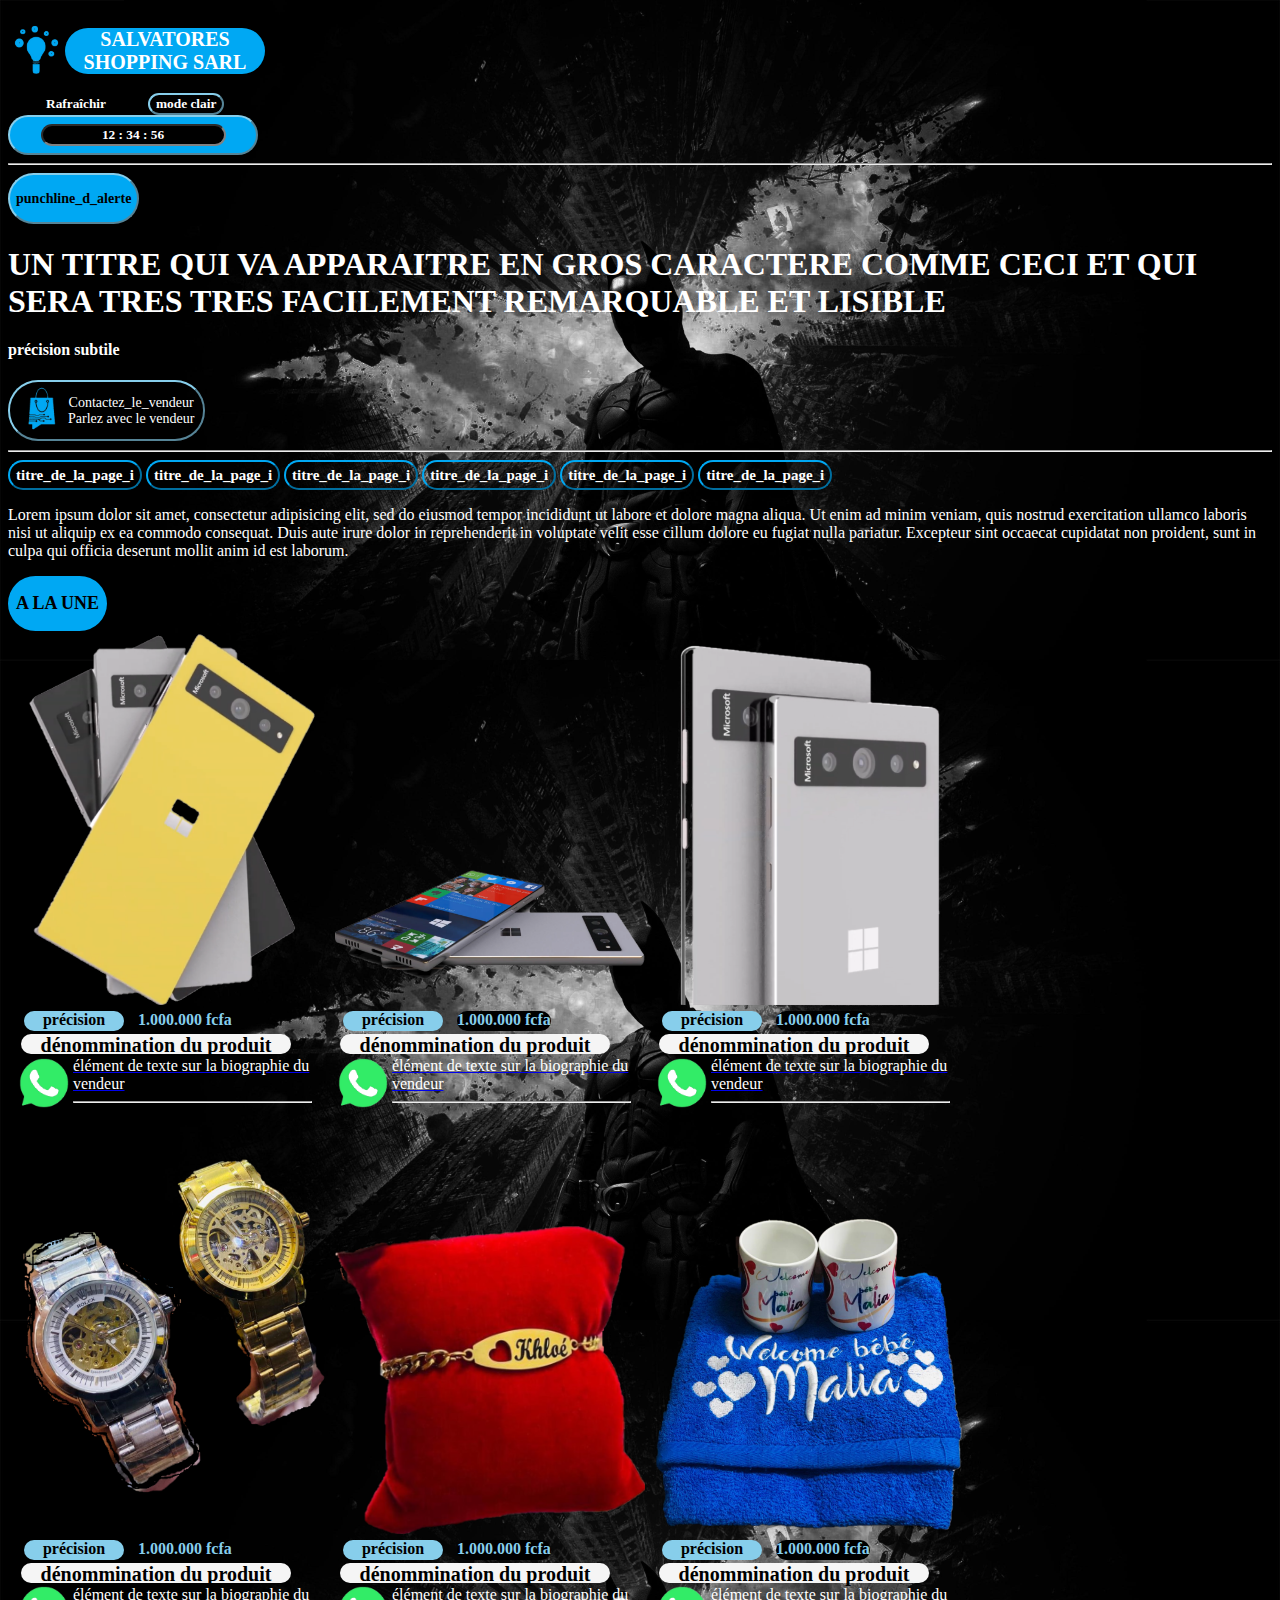
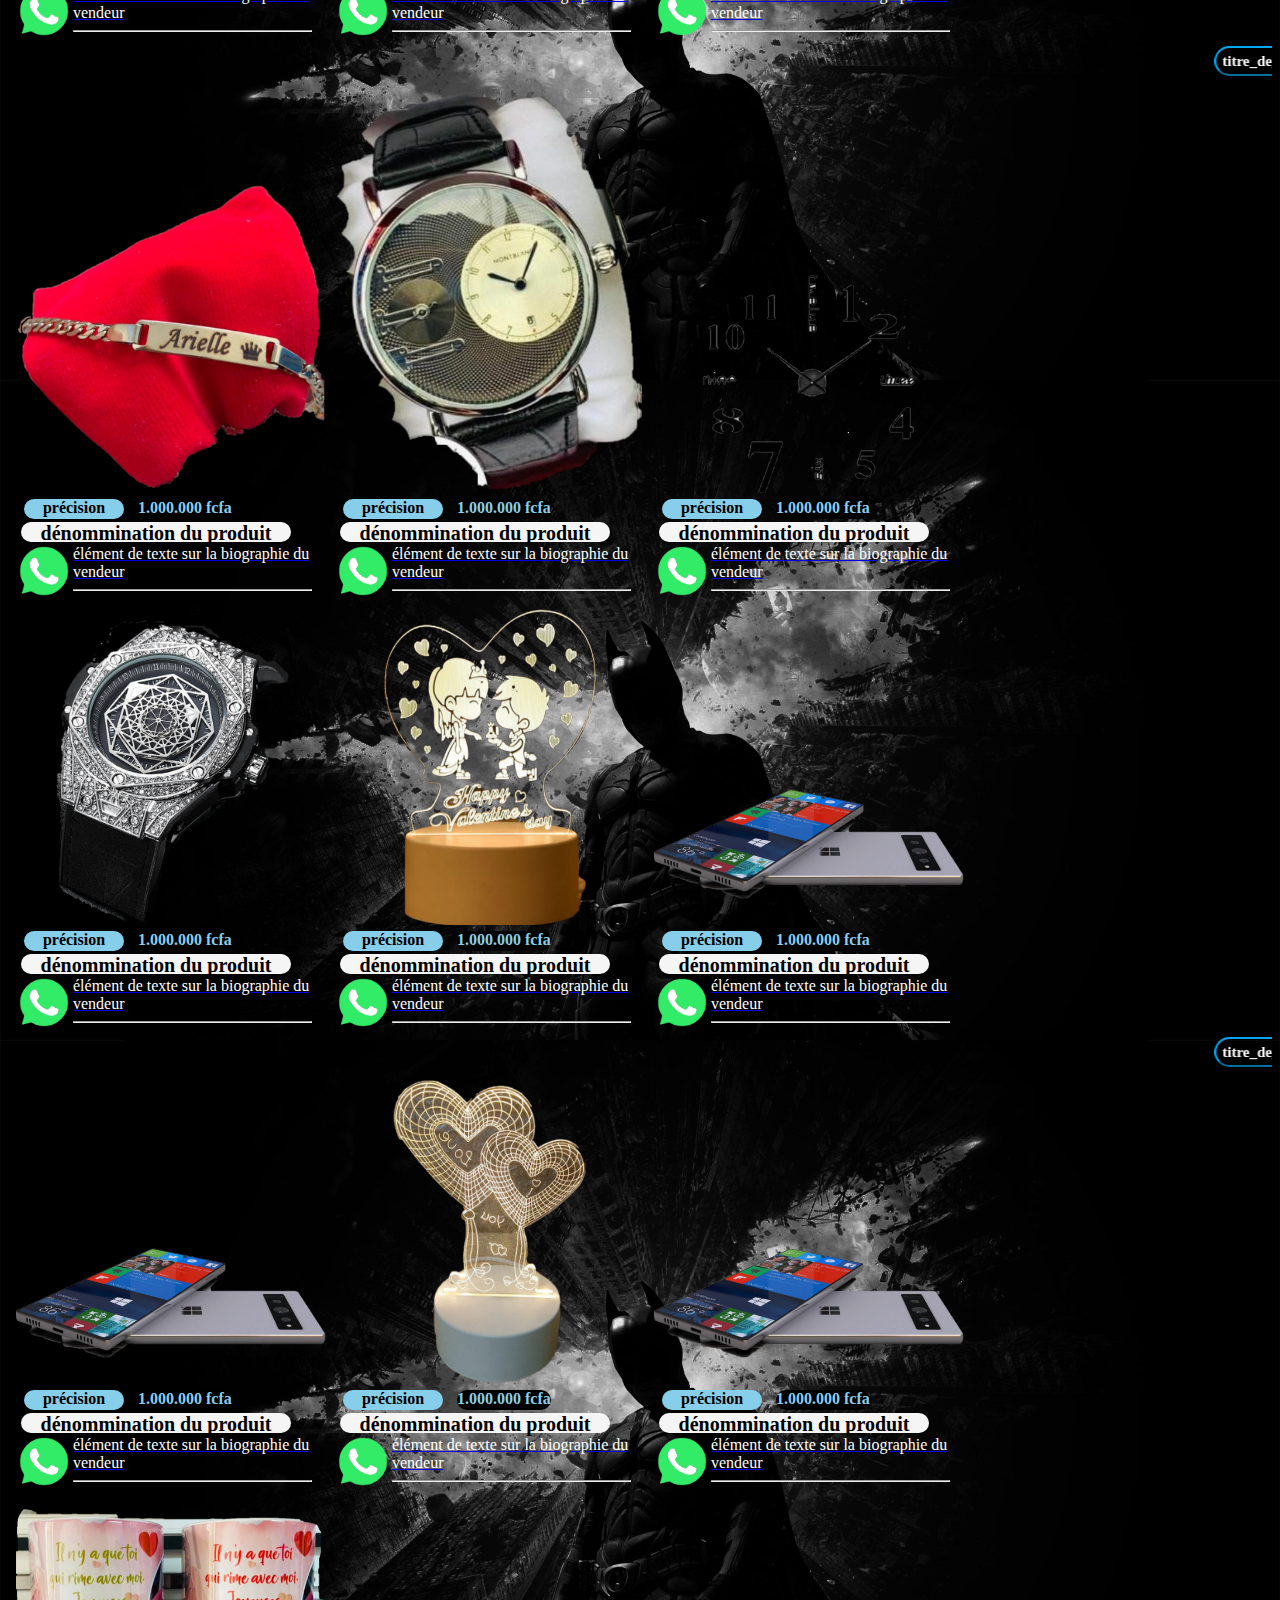
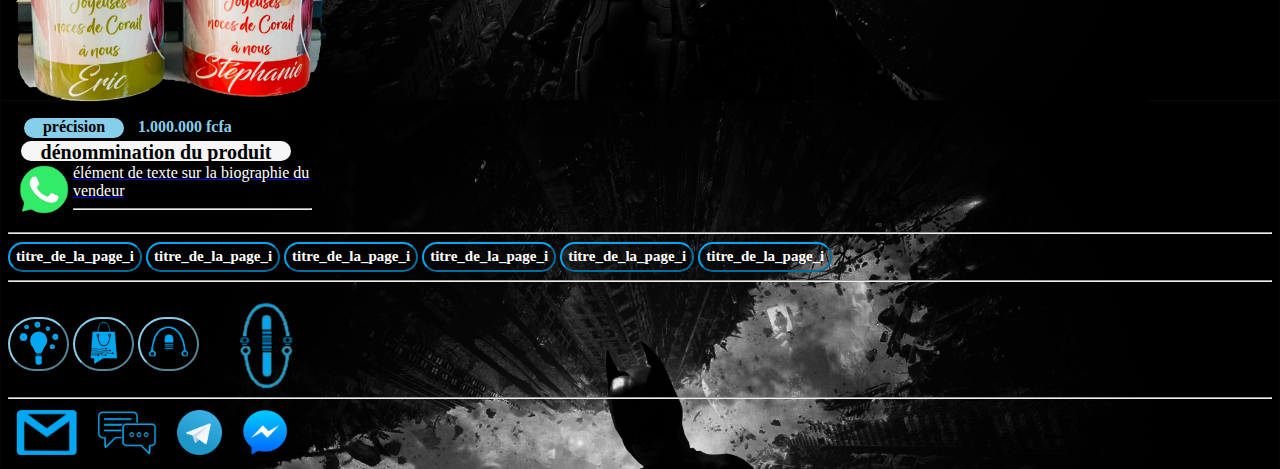
<file: index.html>
<!DOCTYPE html>
<html>
<head>
	<meta charset="utf-8">
	<link rel="stylesheet" type="text/css" href="design.css">
	<link rel="icon" href="viaa.png">
	<title>VShops #Powered by V.I.A.A</title>
</head>
<body>

<header>
	<div class="tete"><table><tr><td><img class="logo" src="vgifts.png"></td><td><div class="service"><h2 class="nom">SALVATORES SHOPPING SARL</h2></div></td></tr></table></div>
	<a href=""><button class="fresh">Rafraîchir</button></a> <a href="light.html"><button class="mode">mode clair</button></a>
	<div><button class="horloge"><input class="time" type="text" name="" value="12 : 34 : 56"></button></div><hr>
</header>

<section>
	<div><button class="alerte"><h3>punchline_d_alerte</h3></button></div>
	<div class="titre"><h1>UN TITRE QUI VA APPARAITRE EN GROS CARACTERE COMME CECI ET QUI SERA TRES TRES FACILEMENT REMARQUABLE ET LISIBLE</h1></div>
	<div class="subtile"><h4>précision subtile</h4></div>
	<div>
		<a href="https://wa.me/237658708612"><button class="seller"><table><tr><td><img class="vendeur" src="vendeur.png"></td><td><div>Contactez_le_vendeur<br>Parlez avec le vendeur</div></td></tr></table></button></a><hr>
	</div>
	<div class="pages">
		<a href="page1.html"><button><span>titre_de_la_page_i</span></button></a>
		<a href="page2.html"><button><span>titre_de_la_page_i</span></button></a>
		<a href="page3.html"><button><span>titre_de_la_page_i</span></button></a>
		<a href="page4.html"><button><span>titre_de_la_page_i</span></button></a>
		<a href="page5.html"><button><span>titre_de_la_page_i</span></button></a>
		<a href="page6.html"><button><span>titre_de_la_page_i</span></button></a>
	</div>
	<p class="message">
		Lorem ipsum dolor sit amet, consectetur adipisicing elit, sed do eiusmod
	tempor incididunt ut labore et dolore magna aliqua. Ut enim ad minim veniam,
	quis nostrud exercitation ullamco laboris nisi ut aliquip ex ea commodo
	consequat. Duis aute irure dolor in reprehenderit in voluptate velit esse
	cillum dolore eu fugiat nulla pariatur. Excepteur sint occaecat cupidatat non
	proident, sunt in culpa qui officia deserunt mollit anim id est laborum.
	</p>
	<button class="une">A LA UNE</button>
</section>

	<button class="bouton">
		<a href="image (1).png"><img class="produit" src="image (1).png">
			<div></a>
				<table><tr>
					<td><div class="haut">précision</div></td><td><div class="hauteurs">1.000.000 fcfa</div></td></tr></table>
			</div>
			<div class="hauteur">dénommination du produit</div>
			<div><a href="https://wa.me/237658708612"><table>
				<tr>
					<td>
						<div><img class="profil" src="profil (1).png"></div>
			   		</td>
					<td>
						<div class="bio">élément de texte sur la biographie du vendeur<hr></div>
			    	</td>
			    </tr>
			     </table></a>
			</div>
	</button>

	<button class="bouton">
		<a href="image (2).png"><img class="produit" src="image (2).png">
			<div></a>
				<table><tr>
					<td><div class="haut">précision</div></td><td><div class="hauteurs">1.000.000 fcfa</div></td></tr></table>
			</div>
			<div class="hauteur">dénommination du produit</div>
			<div><a href="https://wa.me/237658708612"><table>
				<tr>
					<td>
						<div><img class="profil" src="profil (2).png"></div>
			   		</td>
					<td>
						<div class="bio">élément de texte sur la biographie du vendeur<hr></div>
			    	</td>
			    </tr>
			     </table></a>
			</div>
	</button>

	<button class="bouton">
		<a href="image (3).png"><img class="produit" src="image (3).png">
			<div></a>
				<table><tr>
					<td><div class="haut">précision</div></td><td><div class="hauteurs">1.000.000 fcfa</div></td></tr></table>
			</div>
			<div class="hauteur">dénommination du produit</div>
			<div><a href="https://wa.me/237658708612"><table>
				<tr>
					<td>
						<div><img class="profil" src="profil (3).png"></div>
			   		</td>
					<td>
						<div class="bio">élément de texte sur la biographie du vendeur<hr></div>
			    	</td>
			    </tr>
			     </table></a>
			</div>
	</button>

	<button class="bouton">
		<a href="image (4).png"><img class="produit" src="image (4).png">
			<div></a>
				<table><tr>
					<td><div class="haut">précision</div></td><td><div class="hauteurs">1.000.000 fcfa</div></td></tr></table>
			</div>
			<div class="hauteur">dénommination du produit</div>
			<div><a href="https://wa.me/237658708612"><table>
				<tr>
					<td>
						<div><img class="profil" src="profil (4).png"></div>
			   		</td>
					<td>
						<div class="bio">élément de texte sur la biographie du vendeur<hr></div>
			    	</td>
			    </tr>
			     </table></a>
			</div>
	</button class="bouton">

	<button class="bouton">
		<a href="image (5).png"><img class="produit" src="image (5).png">
			<div></a>
				<table><tr>
					<td><div class="haut">précision</div></td><td><div class="hauteurs">1.000.000 fcfa</div></td></tr></table>
			</div>
			<div class="hauteur">dénommination du produit</div>
			<div><a href="https://wa.me/237658708612"><table>
				<tr>
					<td>
						<div><img class="profil" src="profil (5).png"></div>
			   		</td>
					<td>
						<div class="bio">élément de texte sur la biographie du vendeur<hr></div>
			    	</td>
			    </tr>
			     </table></a>
			</div>
	</button>
	
	<button class="bouton">
		<a href="image (6).png"><img class="produit" src="image (6).png">
			<div></a>
				<table><tr>
					<td><div class="haut">précision</div></td><td><div class="hauteurs">1.000.000 fcfa</div></td></tr></table>
			</div>
			<div class="hauteur">dénommination du produit</div>
			<div><a href="https://wa.me/237658708612"><table>
				<tr>
					<td>
						<div><img class="profil" src="profil (6).png"></div>
			   		</td>
					<td>
						<div class="bio">élément de texte sur la biographie du vendeur<hr></div>
			    	</td>
			    </tr>
			     </table></a>
			</div>
	</button>
<marquee>
	<div class="pages">
		<a href="page1.html"><button><span>titre_de_la_page_i</span></button></a>
		<a href="page2.html"><button><span>titre_de_la_page_i</span></button></a>
		<a href="page3.html"><button><span>titre_de_la_page_i</span></button></a>
		<a href="page4.html"><button><span>titre_de_la_page_i</span></button></a>
		<a href="page5.html"><button><span>titre_de_la_page_i</span></button></a>
		<a href="page6.html"><button><span>titre_de_la_page_i</span></button></a>
	</div>
</marquee>	
	<button class="bouton">
		<a href="image (7).png"><img class="produit" src="image (7).png">
			<div></a>
				<table><tr>
					<td><div class="haut">précision</div></td><td><div class="hauteurs">1.000.000 fcfa</div></td></tr></table>
			</div>
			<div class="hauteur">dénommination du produit</div>
			<div><a href="https://wa.me/237658708612"><table>
				<tr>
					<td>
						<div><img class="profil" src="profil (7).png"></div>
			   		</td>
					<td>
						<div class="bio">élément de texte sur la biographie du vendeur<hr></div>
			    	</td>
			    </tr>
			     </table></a>
			</div>
	</button>

	<button class="bouton">
		<a href="image (8).png"><img class="produit" src="image (8).png">
			<div></a>
				<table><tr>
					<td><div class="haut">précision</div></td><td><div class="hauteurs">1.000.000 fcfa</div></td></tr></table>
			</div>
			<div class="hauteur">dénommination du produit</div>
			<div><a href="https://wa.me/237658708612"><table>
				<tr>
					<td>
						<div><img class="profil" src="profil (8).png"></div>
			   		</td>
					<td>
						<div class="bio">élément de texte sur la biographie du vendeur<hr></div>
			    	</td>
			    </tr>
			     </table></a>
			</div>
	</button>

	<button class="bouton">
		<a href="image (9).png"><img class="produit" src="image (9).png">
			<div></a>
				<table><tr>
					<td><div class="haut">précision</div></td><td><div class="hauteurs">1.000.000 fcfa</div></td></tr></table>
			</div>
			<div class="hauteur">dénommination du produit</div>
			<div><a href="https://wa.me/237658708612"><table>
				<tr>
					<td>
						<div><img class="profil" src="profil (9).png"></div>
			   		</td>
					<td>
						<div class="bio">élément de texte sur la biographie du vendeur<hr></div>
			    	</td>
			    </tr>
			     </table></a>
			</div>
	</button>
	
	<button class="bouton">
		<a href="image (10).png"><img class="produit" src="image (10).png">
			<div></a>
				<table><tr>
					<td><div class="haut">précision</div></td><td><div class="hauteurs">1.000.000 fcfa</div></td></tr></table>
			</div>
			<div class="hauteur">dénommination du produit</div>
			<div><a href="https://wa.me/237658708612"><table>
				<tr>
					<td>
						<div><img class="profil" src="profil (10).png"></div>
			   		</td>
					<td>
						<div class="bio">élément de texte sur la biographie du vendeur<hr></div>
			    	</td>
			    </tr>
			     </table></a>
			</div>
	</button>

	<button class="bouton">
		<a href="image (11).png"><img class="produit" src="image (11).png">
			<div></a>
				<table><tr>
					<td><div class="haut">précision</div></td><td><div class="hauteurs">1.000.000 fcfa</div></td></tr></table>
			</div>
			<div class="hauteur">dénommination du produit</div>
			<div><a href="https://wa.me/237658708612"><table>
				<tr>
					<td>
						<div><img class="profil" src="profil (11).png"></div>
			   		</td>
					<td>
						<div class="bio">élément de texte sur la biographie du vendeur<hr></div>
			    	</td>
			    </tr>
			     </table></a>
			</div>
	</button>

	<button class="bouton">
		<a href="image (12).png"><img class="produit" src="image (12).png">
			<div></a>
				<table><tr>
					<td><div class="haut">précision</div></td><td><div class="hauteurs">1.000.000 fcfa</div></td></tr></table>
			</div>
			<div class="hauteur">dénommination du produit</div>
			<div><a href="https://wa.me/237658708612"><table>
				<tr>
					<td>
						<div><img class="profil" src="profil (12).png"></div>
			   		</td>
					<td>
						<div class="bio">élément de texte sur la biographie du vendeur<hr></div>
			    	</td>
			    </tr>
			     </table></a>
			</div>
	</button>
<marquee>
	<div class="pages">
		<a href="page1.html"><button><span>titre_de_la_page_i</span></button></a>
		<a href="page2.html"><button><span>titre_de_la_page_i</span></button></a>
		<a href="page3.html"><button><span>titre_de_la_page_i</span></button></a>
		<a href="page4.html"><button><span>titre_de_la_page_i</span></button></a>
		<a href="page5.html"><button><span>titre_de_la_page_i</span></button></a>
		<a href="page6.html"><button><span>titre_de_la_page_i</span></button></a>
	</div>
</marquee>
<button class="bouton">
		<a href="image (13).png"><img class="produit" src="image (13).png">
			<div></a>
				<table><tr>
					<td><div class="haut">précision</div></td><td><div class="hauteurs">1.000.000 fcfa</div></td></tr></table>
			</div>
			<div class="hauteur">dénommination du produit</div>
			<div><a href="https://wa.me/237658708612"><table>
				<tr>
					<td>
						<div><img class="profil" src="profil (13).png"></div>
			   		</td>
					<td>
						<div class="bio">élément de texte sur la biographie du vendeur<hr></div>
			    	</td>
			    </tr>
			     </table></a>
			</div>
	</button>

	<button class="bouton">
		<a href="image (14).png"><img class="produit" src="image (14).png">
			<div></a>
				<table><tr>
					<td><div class="haut">précision</div></td><td><div class="hauteurs">1.000.000 fcfa</div></td></tr></table>
			</div>
			<div class="hauteur">dénommination du produit</div>
			<div><a href="https://wa.me/237658708612"><table>
				<tr>
					<td>
						<div><img class="profil" src="profil (14).png"></div>
			   		</td>
					<td>
						<div class="bio">élément de texte sur la biographie du vendeur<hr></div>
			    	</td>
			    </tr>
			     </table></a>
			</div>
	</button>

	<button class="bouton">
		<a href="image (15).png"><img class="produit" src="image (15).png">
			<div></a>
				<table><tr>
					<td><div class="haut">précision</div></td><td><div class="hauteurs">1.000.000 fcfa</div></td></tr></table>
			</div>
			<div class="hauteur">dénommination du produit</div>
			<div><a href="https://wa.me/237658708612"><table>
				<tr>
					<td>
						<div><img class="profil" src="profil (15).png"></div>
			   		</td>
					<td>
						<div class="bio">élément de texte sur la biographie du vendeur<hr></div>
			    	</td>
			    </tr>
			     </table></a>
			</div>
	</button>

	<button class="bouton">
		<a href="image (16).png"><img class="produit" src="image (16).png">
			<div></a>
				<table><tr>
					<td><div class="haut">précision</div></td><td><div class="hauteurs">1.000.000 fcfa</div></td></tr></table>
			</div>
			<div class="hauteur">dénommination du produit</div>
			<div><a href="https://wa.me/237658708612"><table>
				<tr>
					<td>
						<div><img class="profil" src="profil (16).png"></div>
			   		</td>
					<td>
						<div class="bio">élément de texte sur la biographie du vendeur<hr></div>
			    	</td>
			    </tr>
			     </table></a>
			</div>
	</button>
<hr>
<footer>
	<div class="pages">
		<a href="page1.html"><button><span>titre_de_la_page_i</span></button></a>
		<a href="page2.html"><button><span>titre_de_la_page_i</span></button></a>
		<a href="page3.html"><button><span>titre_de_la_page_i</span></button></a>
		<a href="page4.html"><button><span>titre_de_la_page_i</span></button></a>
		<a href="page5.html"><button><span>titre_de_la_page_i</span></button></a>
		<a href="page6.html"><button><span>titre_de_la_page_i</span></button></a>
	</div>
	<hr>
	<div class="references">
		<a href=""><button><img src="vgifts.png"></button></a>
		<a href=""><button><img src="vshops.png"></button></a>
		<a href=""><button><img src="valgo.png"></button></a>
		<img class="cachet" src="viaa.png">
	</div><br>
	<hr>
	<div>
		<a href="mailto:viaatools@gmail.com"><img class="contacts" src="vmail.png"></a>
		<a download="vmail.png"><button style="background-color: transparent; border-color: transparent;" onclick="alert('le message d alerte fonctionne sans problème !');"><img class="contacts" src="vsms.png"></button></a>
		<a href="https://t.me/+237670465605"><img class="contacts" src="vtlgrm.png"></a>
		<a download="vtlgrm.png"><button style="background-color: transparent; border-color: transparent;" onclick="alert('le message d alerte fonctionne sans problème !');"><img class="contacts" src="vmsg.png"></button></a>
	</div>
</footer>
</body>
	<script type="scripts.js"></script>
</html>
</file>
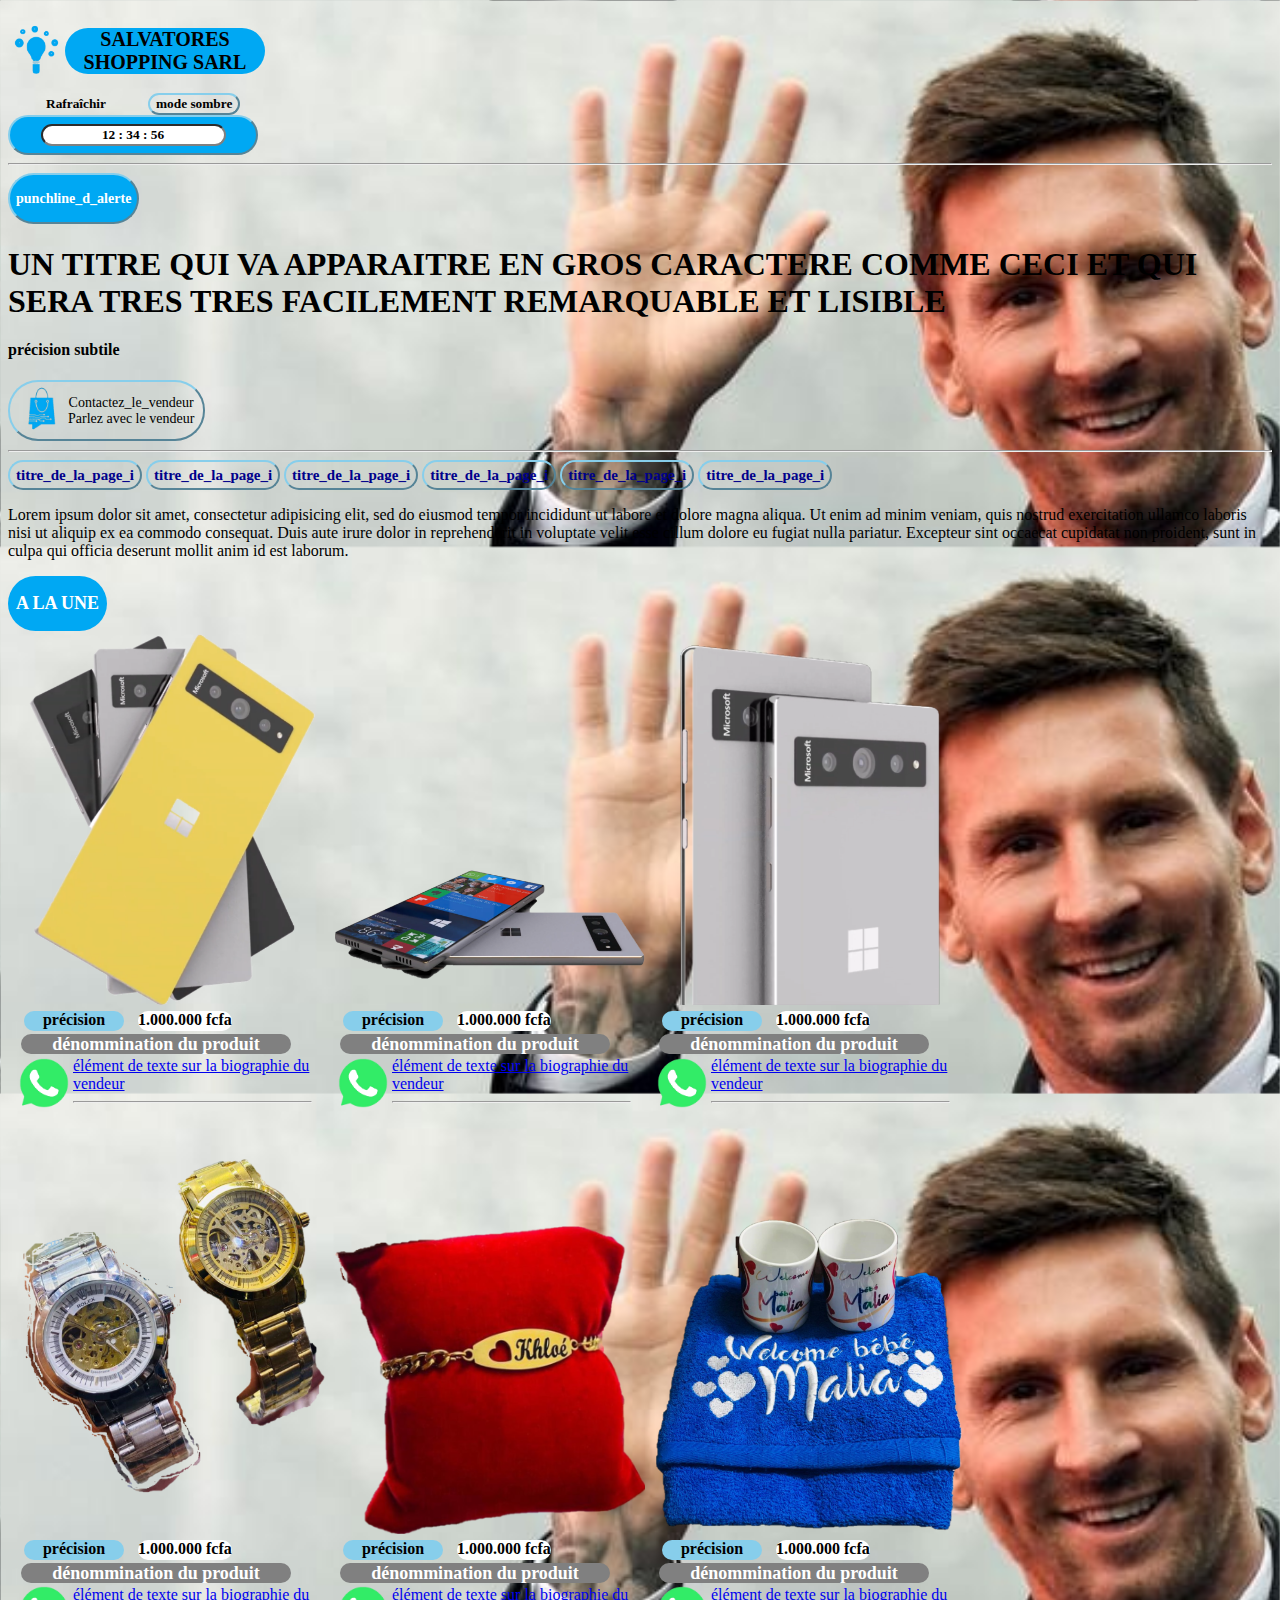
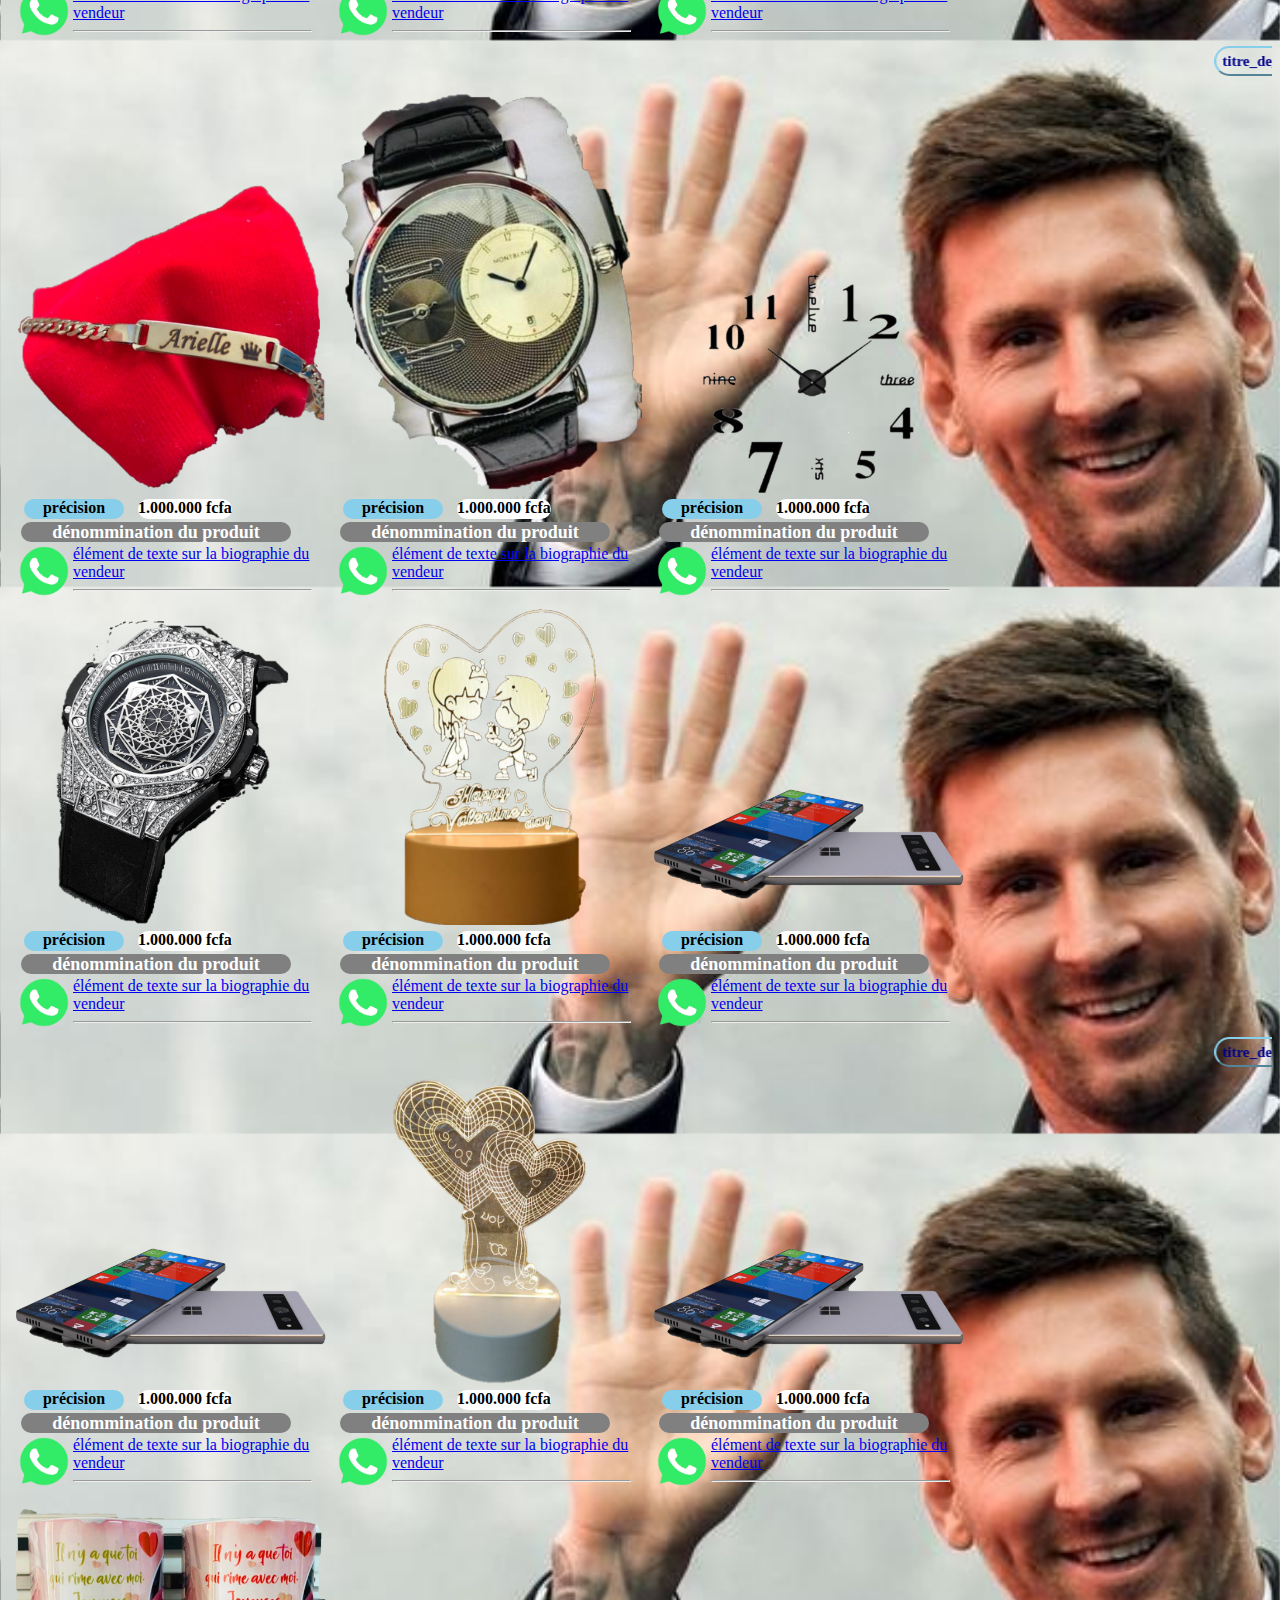
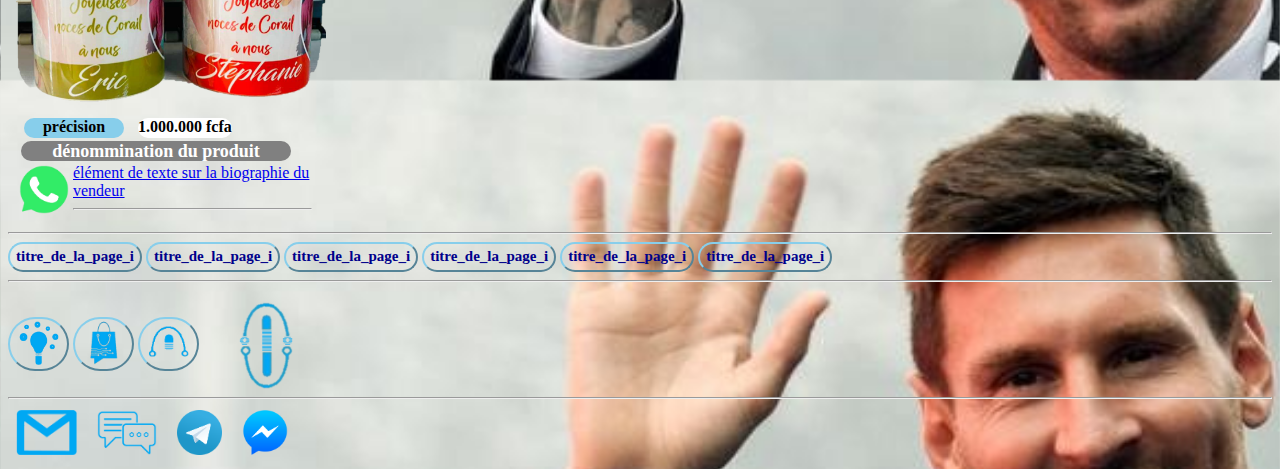
<file: light.html>
<!DOCTYPE html>
<html>
<head>
	<meta charset="utf-8">
	<link rel="stylesheet" type="text/css" href="designed.css">
	<link rel="icon" href="viaa.png">
	<title>VShops #Powered by V.I.A.A</title>
</head>
<body>

<header>
	<div class="tete"><table><tr><td><img class="logo" src="vgifts.png"></td><td><div class="service"><h2 class="nom">SALVATORES SHOPPING SARL</h2></div></td></tr></table></div>
	<a href=""><button class="fresh">Rafraîchir</button></a> <a href="index.html"><button class="mode">mode sombre</button></a>
	<div><button class="horloge"><input class="time" type="text" name="" value="12 : 34 : 56"></button></div><hr>
</header>

<section>
	<div><button class="alerte"><h3>punchline_d_alerte</h3></button></div>
	<div class="titre"><h1>UN TITRE QUI VA APPARAITRE EN GROS CARACTERE COMME CECI ET QUI SERA TRES TRES FACILEMENT REMARQUABLE ET LISIBLE</h1></div>
	<div class="subtile"><h4>précision subtile</h4></div>
	<div>
		<button class="seller"><table><tr><td><img class="vendeur" src="vendeur.png"></td><td><div>Contactez_le_vendeur<br>Parlez avec le vendeur</div></td></tr></table></button><hr>
	</div>
	<div class="pages">
		<a href="page1.html"><button><span>titre_de_la_page_i</span></button></a>
		<a href="page2.html"><button><span>titre_de_la_page_i</span></button></a>
		<a href="page3.html"><button><span>titre_de_la_page_i</span></button></a>
		<a href="page4.html"><button><span>titre_de_la_page_i</span></button></a>
		<a href="page5.html"><button><span>titre_de_la_page_i</span></button></a>
		<a href="page6.html"><button><span>titre_de_la_page_i</span></button></a>
	</div>
	<p class="message">
		Lorem ipsum dolor sit amet, consectetur adipisicing elit, sed do eiusmod
	tempor incididunt ut labore et dolore magna aliqua. Ut enim ad minim veniam,
	quis nostrud exercitation ullamco laboris nisi ut aliquip ex ea commodo
	consequat. Duis aute irure dolor in reprehenderit in voluptate velit esse
	cillum dolore eu fugiat nulla pariatur. Excepteur sint occaecat cupidatat non
	proident, sunt in culpa qui officia deserunt mollit anim id est laborum.
	</p>
	<button class="une">A LA UNE</button>
</section>

	<button class="bouton">
		<a href="image (1).png"><img class="produit" src="image (1).png">
			<div></a>
				<table><tr>
					<td><div class="haut">précision</div></td><td><div class="hauteurs">1.000.000 fcfa</div></td></tr></table>
			</div>
			<div class="hauteur">dénommination du produit</div>
			<div><a href="https://wa.me/237658708612"><table>
				<tr>
					<td>
						<div><img class="profil" src="profil (1).png"></div>
			   		</td>
					<td>
						<div class="bio">élément de texte sur la biographie du vendeur<hr></div>
			    	</td>
			    </tr>
			     </table></a>
			</div>
	</button>

	<button class="bouton">
		<a href="image (2).png"><img class="produit" src="image (2).png">
			<div></a>
				<table><tr>
					<td><div class="haut">précision</div></td><td><div class="hauteurs">1.000.000 fcfa</div></td></tr></table>
			</div>
			<div class="hauteur">dénommination du produit</div>
			<div><a href="https://wa.me/237658708612"><table>
				<tr>
					<td>
						<div><img class="profil" src="profil (2).png"></div>
			   		</td>
					<td>
						<div class="bio">élément de texte sur la biographie du vendeur<hr></div>
			    	</td>
			    </tr>
			     </table></a>
			</div>
	</button>

	<button class="bouton">
		<a href="image (3).png"><img class="produit" src="image (3).png">
			<div></a>
				<table><tr>
					<td><div class="haut">précision</div></td><td><div class="hauteurs">1.000.000 fcfa</div></td></tr></table>
			</div>
			<div class="hauteur">dénommination du produit</div>
			<div><a href="https://wa.me/237658708612"><table>
				<tr>
					<td>
						<div><img class="profil" src="profil (3).png"></div>
			   		</td>
					<td>
						<div class="bio">élément de texte sur la biographie du vendeur<hr></div>
			    	</td>
			    </tr>
			     </table></a>
			</div>
	</button>

	<button class="bouton">
		<a href="image (4).png"><img class="produit" src="image (4).png">
			<div></a>
				<table><tr>
					<td><div class="haut">précision</div></td><td><div class="hauteurs">1.000.000 fcfa</div></td></tr></table>
			</div>
			<div class="hauteur">dénommination du produit</div>
			<div><a href="https://wa.me/237658708612"><table>
				<tr>
					<td>
						<div><img class="profil" src="profil (4).png"></div>
			   		</td>
					<td>
						<div class="bio">élément de texte sur la biographie du vendeur<hr></div>
			    	</td>
			    </tr>
			     </table></a>
			</div>
	</button class="bouton">

	<button class="bouton">
		<a href="image (5).png"><img class="produit" src="image (5).png">
			<div></a>
				<table><tr>
					<td><div class="haut">précision</div></td><td><div class="hauteurs">1.000.000 fcfa</div></td></tr></table>
			</div>
			<div class="hauteur">dénommination du produit</div>
			<div><a href="https://wa.me/237658708612"><table>
				<tr>
					<td>
						<div><img class="profil" src="profil (5).png"></div>
			   		</td>
					<td>
						<div class="bio">élément de texte sur la biographie du vendeur<hr></div>
			    	</td>
			    </tr>
			     </table></a>
			</div>
	</button>
	
	<button class="bouton">
		<a href="image (6).png"><img class="produit" src="image (6).png">
			<div></a>
				<table><tr>
					<td><div class="haut">précision</div></td><td><div class="hauteurs">1.000.000 fcfa</div></td></tr></table>
			</div>
			<div class="hauteur">dénommination du produit</div>
			<div><a href="https://wa.me/237658708612"><table>
				<tr>
					<td>
						<div><img class="profil" src="profil (6).png"></div>
			   		</td>
					<td>
						<div class="bio">élément de texte sur la biographie du vendeur<hr></div>
			    	</td>
			    </tr>
			     </table></a>
			</div>
	</button>
<marquee>
	<div class="pages">
		<a href="page1.html"><button><span>titre_de_la_page_i</span></button></a>
		<a href="page2.html"><button><span>titre_de_la_page_i</span></button></a>
		<a href="page3.html"><button><span>titre_de_la_page_i</span></button></a>
		<a href="page4.html"><button><span>titre_de_la_page_i</span></button></a>
		<a href="page5.html"><button><span>titre_de_la_page_i</span></button></a>
		<a href="page6.html"><button><span>titre_de_la_page_i</span></button></a>
	</div>
</marquee>	
	<button class="bouton">
		<a href="image (7).png"><img class="produit" src="image (7).png">
			<div></a>
				<table><tr>
					<td><div class="haut">précision</div></td><td><div class="hauteurs">1.000.000 fcfa</div></td></tr></table>
			</div>
			<div class="hauteur">dénommination du produit</div>
			<div><a href="https://wa.me/237658708612"><table>
				<tr>
					<td>
						<div><img class="profil" src="profil (7).png"></div>
			   		</td>
					<td>
						<div class="bio">élément de texte sur la biographie du vendeur<hr></div>
			    	</td>
			    </tr>
			     </table></a>
			</div>
	</button>

	<button class="bouton">
		<a href="image (8).png"><img class="produit" src="image (8).png">
			<div></a>
				<table><tr>
					<td><div class="haut">précision</div></td><td><div class="hauteurs">1.000.000 fcfa</div></td></tr></table>
			</div>
			<div class="hauteur">dénommination du produit</div>
			<div><a href="https://wa.me/237658708612"><table>
				<tr>
					<td>
						<div><img class="profil" src="profil (8).png"></div>
			   		</td>
					<td>
						<div class="bio">élément de texte sur la biographie du vendeur<hr></div>
			    	</td>
			    </tr>
			     </table></a>
			</div>
	</button>

	<button class="bouton">
		<a href="image (9).png"><img class="produit" src="image (9).png">
			<div></a>
				<table><tr>
					<td><div class="haut">précision</div></td><td><div class="hauteurs">1.000.000 fcfa</div></td></tr></table>
			</div>
			<div class="hauteur">dénommination du produit</div>
			<div><a href="https://wa.me/237658708612"><table>
				<tr>
					<td>
						<div><img class="profil" src="profil (9).png"></div>
			   		</td>
					<td>
						<div class="bio">élément de texte sur la biographie du vendeur<hr></div>
			    	</td>
			    </tr>
			     </table></a>
			</div>
	</button>
	
	<button class="bouton">
		<a href="image (10).png"><img class="produit" src="image (10).png">
			<div></a>
				<table><tr>
					<td><div class="haut">précision</div></td><td><div class="hauteurs">1.000.000 fcfa</div></td></tr></table>
			</div>
			<div class="hauteur">dénommination du produit</div>
			<div><a href="https://wa.me/237658708612"><table>
				<tr>
					<td>
						<div><img class="profil" src="profil (10).png"></div>
			   		</td>
					<td>
						<div class="bio">élément de texte sur la biographie du vendeur<hr></div>
			    	</td>
			    </tr>
			     </table></a>
			</div>
	</button>

	<button class="bouton">
		<a href="image (11).png"><img class="produit" src="image (11).png">
			<div></a>
				<table><tr>
					<td><div class="haut">précision</div></td><td><div class="hauteurs">1.000.000 fcfa</div></td></tr></table>
			</div>
			<div class="hauteur">dénommination du produit</div>
			<div><a href="https://wa.me/237658708612"><table>
				<tr>
					<td>
						<div><img class="profil" src="profil (11).png"></div>
			   		</td>
					<td>
						<div class="bio">élément de texte sur la biographie du vendeur<hr></div>
			    	</td>
			    </tr>
			     </table></a>
			</div>
	</button>

	<button class="bouton">
		<a href="image (12).png"><img class="produit" src="image (12).png">
			<div></a>
				<table><tr>
					<td><div class="haut">précision</div></td><td><div class="hauteurs">1.000.000 fcfa</div></td></tr></table>
			</div>
			<div class="hauteur">dénommination du produit</div>
			<div><a href="https://wa.me/237658708612"><table>
				<tr>
					<td>
						<div><img class="profil" src="profil (12).png"></div>
			   		</td>
					<td>
						<div class="bio">élément de texte sur la biographie du vendeur<hr></div>
			    	</td>
			    </tr>
			     </table></a>
			</div>
	</button>
<marquee>
	<div class="pages">
		<a href="page1.html"><button><span>titre_de_la_page_i</span></button></a>
		<a href="page2.html"><button><span>titre_de_la_page_i</span></button></a>
		<a href="page3.html"><button><span>titre_de_la_page_i</span></button></a>
		<a href="page4.html"><button><span>titre_de_la_page_i</span></button></a>
		<a href="page5.html"><button><span>titre_de_la_page_i</span></button></a>
		<a href="page6.html"><button><span>titre_de_la_page_i</span></button></a>
	</div>
</marquee>
<button class="bouton">
		<a href="image (13).png"><img class="produit" src="image (13).png">
			<div></a>
				<table><tr>
					<td><div class="haut">précision</div></td><td><div class="hauteurs">1.000.000 fcfa</div></td></tr></table>
			</div>
			<div class="hauteur">dénommination du produit</div>
			<div><a href="https://wa.me/237658708612"><table>
				<tr>
					<td>
						<div><img class="profil" src="profil (13).png"></div>
			   		</td>
					<td>
						<div class="bio">élément de texte sur la biographie du vendeur<hr></div>
			    	</td>
			    </tr>
			     </table></a>
			</div>
	</button>

	<button class="bouton">
		<a href="image (14).png"><img class="produit" src="image (14).png">
			<div></a>
				<table><tr>
					<td><div class="haut">précision</div></td><td><div class="hauteurs">1.000.000 fcfa</div></td></tr></table>
			</div>
			<div class="hauteur">dénommination du produit</div>
			<div><a href="https://wa.me/237658708612"><table>
				<tr>
					<td>
						<div><img class="profil" src="profil (14).png"></div>
			   		</td>
					<td>
						<div class="bio">élément de texte sur la biographie du vendeur<hr></div>
			    	</td>
			    </tr>
			     </table></a>
			</div>
	</button>

	<button class="bouton">
		<a href="image (15).png"><img class="produit" src="image (15).png">
			<div></a>
				<table><tr>
					<td><div class="haut">précision</div></td><td><div class="hauteurs">1.000.000 fcfa</div></td></tr></table>
			</div>
			<div class="hauteur">dénommination du produit</div>
			<div><a href="https://wa.me/237658708612"><table>
				<tr>
					<td>
						<div><img class="profil" src="profil (15).png"></div>
			   		</td>
					<td>
						<div class="bio">élément de texte sur la biographie du vendeur<hr></div>
			    	</td>
			    </tr>
			     </table></a>
			</div>
	</button>

	<button class="bouton">
		<a href="image (16).png"><img class="produit" src="image (16).png">
			<div></a>
				<table><tr>
					<td><div class="haut">précision</div></td><td><div class="hauteurs">1.000.000 fcfa</div></td></tr></table>
			</div>
			<div class="hauteur">dénommination du produit</div>
			<div><a href="https://wa.me/237658708612"><table>
				<tr>
					<td>
						<div><img class="profil" src="profil (16).png"></div>
			   		</td>
					<td>
						<div class="bio">élément de texte sur la biographie du vendeur<hr></div>
			    	</td>
			    </tr>
			     </table></a>
			</div>
	</button>
<hr>
<footer>
	<div class="pages">
		<a href="page1.html"><button><span>titre_de_la_page_i</span></button></a>
		<a href="page2.html"><button><span>titre_de_la_page_i</span></button></a>
		<a href="page3.html"><button><span>titre_de_la_page_i</span></button></a>
		<a href="page4.html"><button><span>titre_de_la_page_i</span></button></a>
		<a href="page5.html"><button><span>titre_de_la_page_i</span></button></a>
		<a href="page6.html"><button><span>titre_de_la_page_i</span></button></a>
	</div>
	<hr>
	<div class="references">
		<a href=""><button><img src="vgifts.png"></button></a>
		<a href=""><button><img src="vshops.png"></button></a>
		<a href=""><button><img src="valgo.png"></button></a>
		<img class="cachet" src="viaa.png">
	</div><br>
	<hr>
	<div>
		<a href="mailto:viaatools@gmail.com"><img class="contacts" src="vmail.png"></a>
		<a download="vmail.png"><button style="background-color: transparent; border-color: transparent;" onclick="alert('le message d alerte fonctionne sans problème !');"><img class="contacts" src="vsms.png"></button></a>
		<a href="https://t.me/+237670465605"><img class="contacts" src="vtlgrm.png"></a>
		<a download="vtlgrm.png"><button style="background-color: transparent; border-color: transparent;" onclick="alert('le message d alerte fonctionne sans problème !');"><img class="contacts" src="vmsg.png"></button></a>
	</div>
</footer>
</body>
	<script type="scripts.js"></script>
</html>
</file>
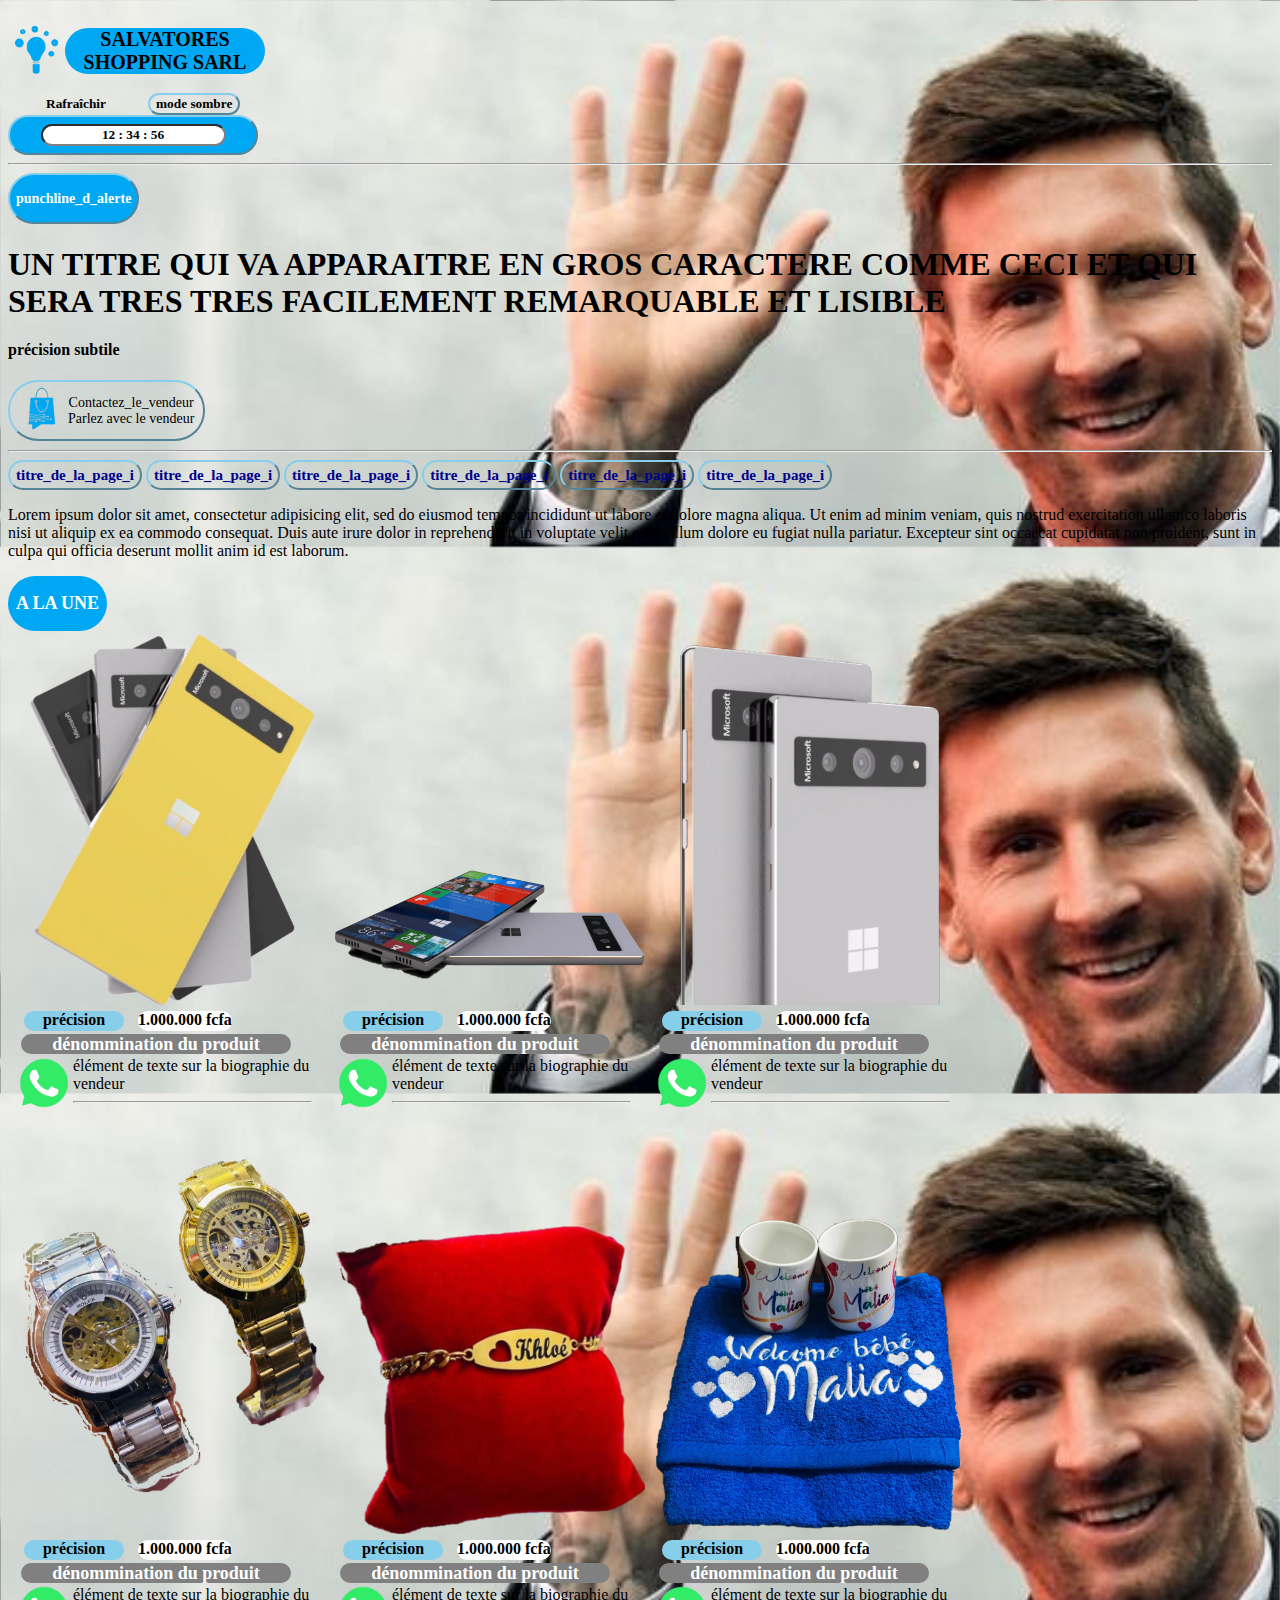
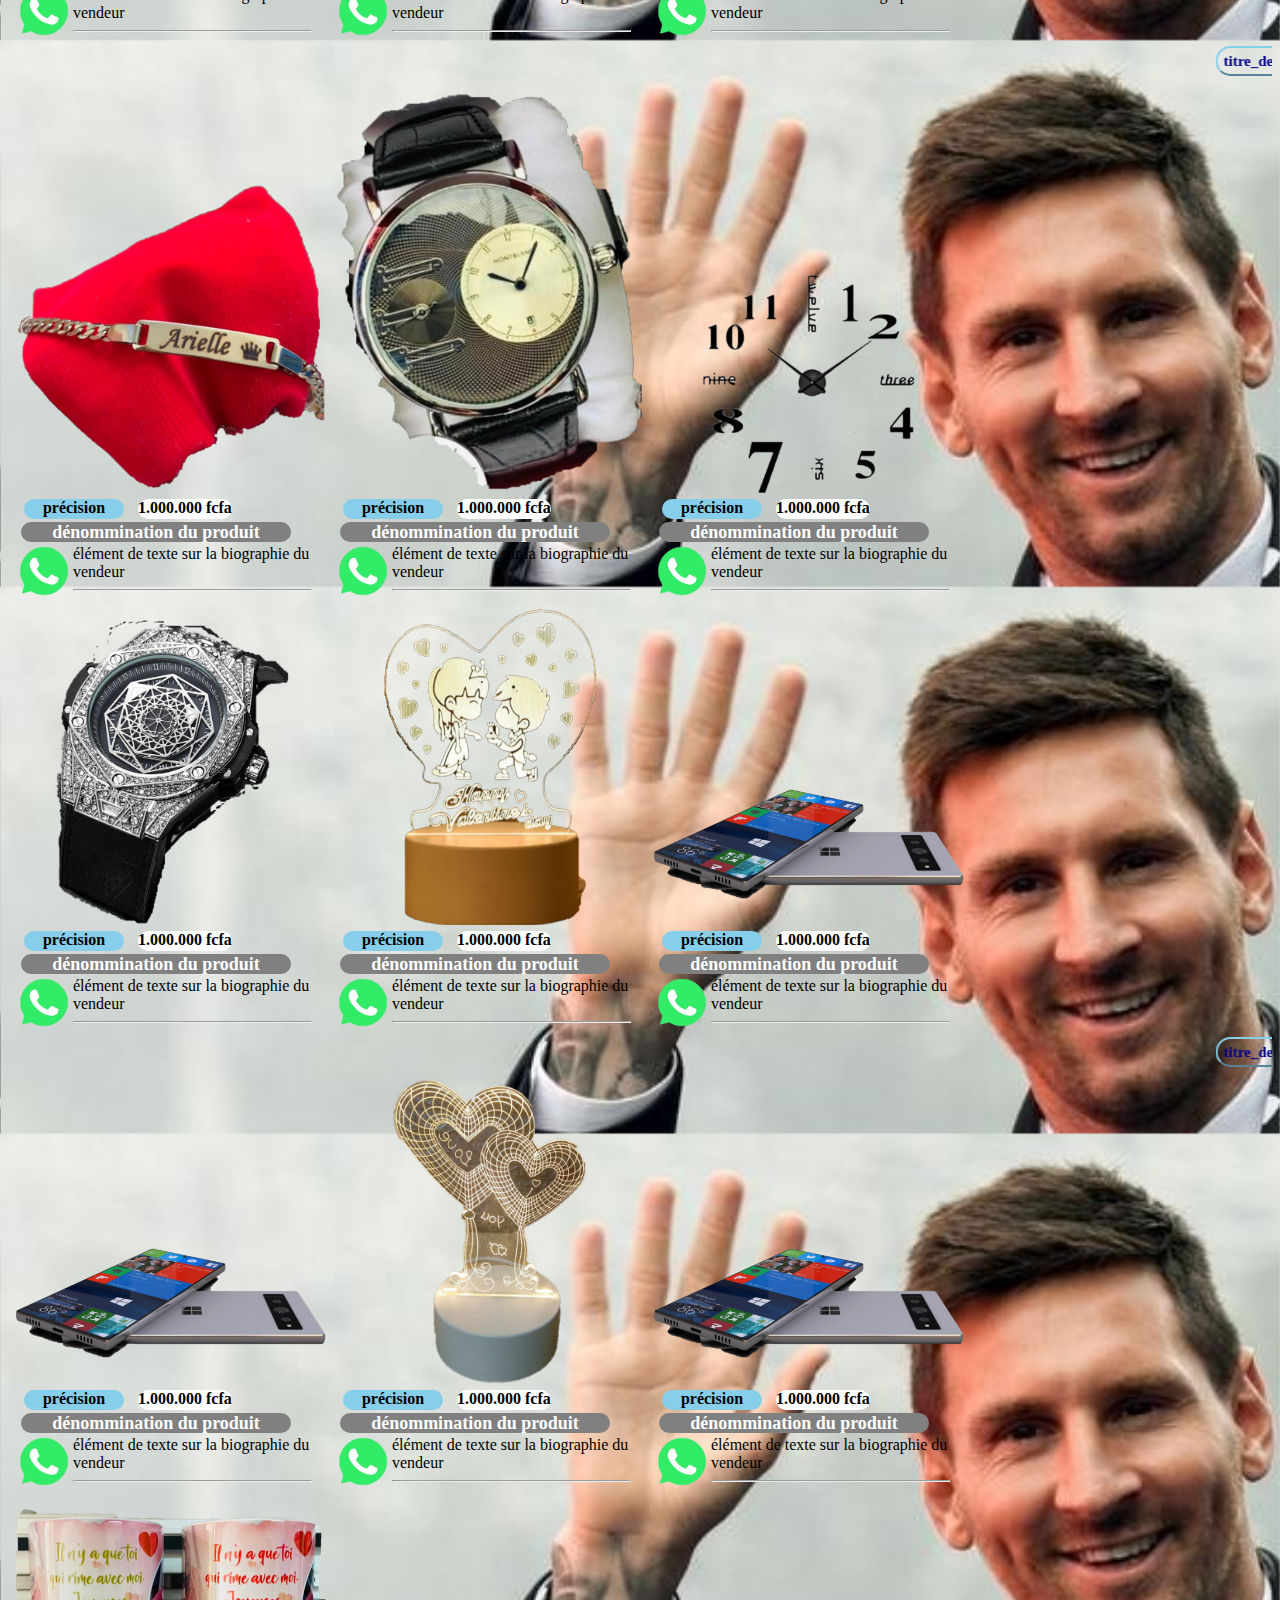
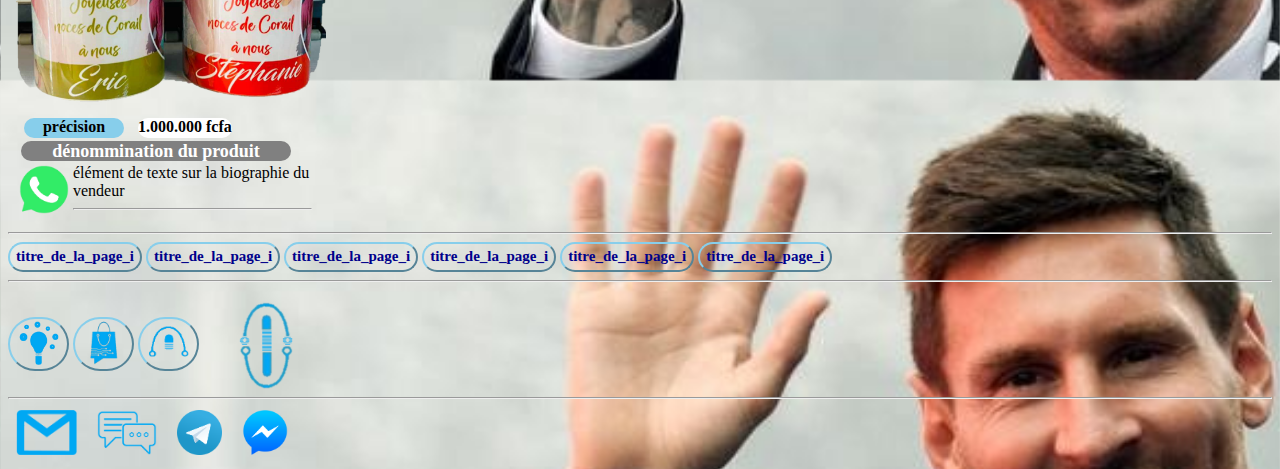
<file: page1.html>
<!DOCTYPE html>
<html>
<head>
	<meta charset="utf-8">
	<link rel="stylesheet" type="text/css" href="designed.css">
	<link rel="icon" href="viaa.png">
	<title>VShops #Powered by V.I.A.A</title>
</head>
<body>

<header>
	<div class="tete"><table><tr><td><img class="logo" src="vgifts.png"></td><td><div class="service"><h2 class="nom">SALVATORES SHOPPING SARL</h2></div></td></tr></table></div>
	<a href=""><button class="fresh">Rafraîchir</button></a> <a href="index.html"><button class="mode">mode sombre</button></a>
	<div><button class="horloge"><input class="time" type="text" name="" value="12 : 34 : 56"></button></div><hr>
</header>

<section>
	<div><button class="alerte"><h3>punchline_d_alerte</h3></button></div>
	<div class="titre"><h1>UN TITRE QUI VA APPARAITRE EN GROS CARACTERE COMME CECI ET QUI SERA TRES TRES FACILEMENT REMARQUABLE ET LISIBLE</h1></div>
	<div class="subtile"><h4>précision subtile</h4></div>
	<div>
		<button class="seller"><table><tr><td><img class="vendeur" src="vendeur.png"></td><td><div>Contactez_le_vendeur<br>Parlez avec le vendeur</div></td></tr></table></button><hr>
	</div>
	<div class="pages">
		<a href="page1.html"><button><span>titre_de_la_page_i</span></button></a>
		<a href="page2.html"><button><span>titre_de_la_page_i</span></button></a>
		<a href="page3.html"><button><span>titre_de_la_page_i</span></button></a>
		<a href="page4.html"><button><span>titre_de_la_page_i</span></button></a>
		<a href="page5.html"><button><span>titre_de_la_page_i</span></button></a>
		<a href="page6.html"><button><span>titre_de_la_page_i</span></button></a>
	</div>
	<p class="message">
		Lorem ipsum dolor sit amet, consectetur adipisicing elit, sed do eiusmod
	tempor incididunt ut labore et dolore magna aliqua. Ut enim ad minim veniam,
	quis nostrud exercitation ullamco laboris nisi ut aliquip ex ea commodo
	consequat. Duis aute irure dolor in reprehenderit in voluptate velit esse
	cillum dolore eu fugiat nulla pariatur. Excepteur sint occaecat cupidatat non
	proident, sunt in culpa qui officia deserunt mollit anim id est laborum.
	</p>
	<button class="une">A LA UNE</button>
</section>

	<button class="bouton">
		<img class="produit" src="image (1).png">
			<div>
				<table><tr>
					<td><div class="haut">précision</div></td><td><div class="hauteurs">1.000.000 fcfa</div></td></tr></table>
			</div>
			<div class="hauteur">dénommination du produit</div>
			<div><table>
				<tr>
					<td>
						<div><img class="profil" src="profil (1).png"></div>
			   		</td>
					<td>
						<div class="bio">élément de texte sur la biographie du vendeur<hr></div>
			    	</td>
			    </tr>
			     </table>
			</div>
	</button>

	<button class="bouton">
		<img class="produit" src="image (2).png">
			<div>
				<table><tr>
					<td><div class="haut">précision</div></td><td><div class="hauteurs">1.000.000 fcfa</div></td></tr></table>
			</div>
			<div class="hauteur">dénommination du produit</div>
			<div><table>
				<tr>
					<td>
						<div><img class="profil" src="profil (2).png"></div>
			   		</td>
					<td>
						<div class="bio">élément de texte sur la biographie du vendeur<hr></div>
			    	</td>
			    </tr>
			     </table>
			</div>
	</button>

	<button class="bouton">
		<img class="produit" src="image (3).png">
			<div>
				<table><tr>
					<td><div class="haut">précision</div></td><td><div class="hauteurs">1.000.000 fcfa</div></td></tr></table>
			</div>
			<div class="hauteur">dénommination du produit</div>
			<div><table>
				<tr>
					<td>
						<div><img class="profil" src="profil (3).png"></div>
			   		</td>
					<td>
						<div class="bio">élément de texte sur la biographie du vendeur<hr></div>
			    	</td>
			    </tr>
			     </table>
			</div>
	</button>

	<button class="bouton">
		<img class="produit" src="image (4).png">
			<div>
				<table><tr>
					<td><div class="haut">précision</div></td><td><div class="hauteurs">1.000.000 fcfa</div></td></tr></table>
			</div>
			<div class="hauteur">dénommination du produit</div>
			<div><table>
				<tr>
					<td>
						<div><img class="profil" src="profil (4).png"></div>
			   		</td>
					<td>
						<div class="bio">élément de texte sur la biographie du vendeur<hr></div>
			    	</td>
			    </tr>
			     </table>
			</div>
	</button class="bouton">

	<button class="bouton">
		<img class="produit" src="image (5).png">
			<div>
				<table><tr>
					<td><div class="haut">précision</div></td><td><div class="hauteurs">1.000.000 fcfa</div></td></tr></table>
			</div>
			<div class="hauteur">dénommination du produit</div>
			<div><table>
				<tr>
					<td>
						<div><img class="profil" src="profil (5).png"></div>
			   		</td>
					<td>
						<div class="bio">élément de texte sur la biographie du vendeur<hr></div>
			    	</td>
			    </tr>
			     </table>
			</div>
	</button>
	
	<button class="bouton">
		<img class="produit" src="image (6).png">
			<div>
				<table><tr>
					<td><div class="haut">précision</div></td><td><div class="hauteurs">1.000.000 fcfa</div></td></tr></table>
			</div>
			<div class="hauteur">dénommination du produit</div>
			<div><table>
				<tr>
					<td>
						<div><img class="profil" src="profil (6).png"></div>
			   		</td>
					<td>
						<div class="bio">élément de texte sur la biographie du vendeur<hr></div>
			    	</td>
			    </tr>
			     </table>
			</div>
	</button>
<marquee>
	<div class="pages">
		<a href="page1.html"><button><span>titre_de_la_page_i</span></button></a>
		<a href="page2.html"><button><span>titre_de_la_page_i</span></button></a>
		<a href="page3.html"><button><span>titre_de_la_page_i</span></button></a>
		<a href="page4.html"><button><span>titre_de_la_page_i</span></button></a>
		<a href="page5.html"><button><span>titre_de_la_page_i</span></button></a>
		<a href="page6.html"><button><span>titre_de_la_page_i</span></button></a>
	</div>
</marquee>	
	<button class="bouton">
		<img class="produit" src="image (7).png">
			<div>
				<table><tr>
					<td><div class="haut">précision</div></td><td><div class="hauteurs">1.000.000 fcfa</div></td></tr></table>
			</div>
			<div class="hauteur">dénommination du produit</div>
			<div><table>
				<tr>
					<td>
						<div><img class="profil" src="profil (7).png"></div>
			   		</td>
					<td>
						<div class="bio">élément de texte sur la biographie du vendeur<hr></div>
			    	</td>
			    </tr>
			     </table>
			</div>
	</button>

	<button class="bouton">
		<img class="produit" src="image (8).png">
			<div>
				<table><tr>
					<td><div class="haut">précision</div></td><td><div class="hauteurs">1.000.000 fcfa</div></td></tr></table>
			</div>
			<div class="hauteur">dénommination du produit</div>
			<div><table>
				<tr>
					<td>
						<div><img class="profil" src="profil (8).png"></div>
			   		</td>
					<td>
						<div class="bio">élément de texte sur la biographie du vendeur<hr></div>
			    	</td>
			    </tr>
			     </table>
			</div>
	</button>

	<button class="bouton">
		<img class="produit" src="image (9).png">
			<div>
				<table><tr>
					<td><div class="haut">précision</div></td><td><div class="hauteurs">1.000.000 fcfa</div></td></tr></table>
			</div>
			<div class="hauteur">dénommination du produit</div>
			<div><table>
				<tr>
					<td>
						<div><img class="profil" src="profil (9).png"></div>
			   		</td>
					<td>
						<div class="bio">élément de texte sur la biographie du vendeur<hr></div>
			    	</td>
			    </tr>
			     </table>
			</div>
	</button>
	
	<button class="bouton">
		<img class="produit" src="image (10).png">
			<div>
				<table><tr>
					<td><div class="haut">précision</div></td><td><div class="hauteurs">1.000.000 fcfa</div></td></tr></table>
			</div>
			<div class="hauteur">dénommination du produit</div>
			<div><table>
				<tr>
					<td>
						<div><img class="profil" src="profil (10).png"></div>
			   		</td>
					<td>
						<div class="bio">élément de texte sur la biographie du vendeur<hr></div>
			    	</td>
			    </tr>
			     </table>
			</div>
	</button>

	<button class="bouton">
		<img class="produit" src="image (11).png">
			<div>
				<table><tr>
					<td><div class="haut">précision</div></td><td><div class="hauteurs">1.000.000 fcfa</div></td></tr></table>
			</div>
			<div class="hauteur">dénommination du produit</div>
			<div><table>
				<tr>
					<td>
						<div><img class="profil" src="profil (11).png"></div>
			   		</td>
					<td>
						<div class="bio">élément de texte sur la biographie du vendeur<hr></div>
			    	</td>
			    </tr>
			     </table>
			</div>
	</button>

	<button class="bouton">
		<img class="produit" src="image (12).png">
			<div>
				<table><tr>
					<td><div class="haut">précision</div></td><td><div class="hauteurs">1.000.000 fcfa</div></td></tr></table>
			</div>
			<div class="hauteur">dénommination du produit</div>
			<div><table>
				<tr>
					<td>
						<div><img class="profil" src="profil (12).png"></div>
			   		</td>
					<td>
						<div class="bio">élément de texte sur la biographie du vendeur<hr></div>
			    	</td>
			    </tr>
			     </table>
			</div>
	</button>
<marquee>
	<div class="pages">
		<a href="page1.html"><button><span>titre_de_la_page_i</span></button></a>
		<a href="page2.html"><button><span>titre_de_la_page_i</span></button></a>
		<a href="page3.html"><button><span>titre_de_la_page_i</span></button></a>
		<a href="page4.html"><button><span>titre_de_la_page_i</span></button></a>
		<a href="page5.html"><button><span>titre_de_la_page_i</span></button></a>
		<a href="page6.html"><button><span>titre_de_la_page_i</span></button></a>
	</div>
</marquee>
<button class="bouton">
		<img class="produit" src="image (13).png">
			<div>
				<table><tr>
					<td><div class="haut">précision</div></td><td><div class="hauteurs">1.000.000 fcfa</div></td></tr></table>
			</div>
			<div class="hauteur">dénommination du produit</div>
			<div><table>
				<tr>
					<td>
						<div><img class="profil" src="profil (13).png"></div>
			   		</td>
					<td>
						<div class="bio">élément de texte sur la biographie du vendeur<hr></div>
			    	</td>
			    </tr>
			     </table>
			</div>
	</button>

	<button class="bouton">
		<img class="produit" src="image (14).png">
			<div>
				<table><tr>
					<td><div class="haut">précision</div></td><td><div class="hauteurs">1.000.000 fcfa</div></td></tr></table>
			</div>
			<div class="hauteur">dénommination du produit</div>
			<div><table>
				<tr>
					<td>
						<div><img class="profil" src="profil (14).png"></div>
			   		</td>
					<td>
						<div class="bio">élément de texte sur la biographie du vendeur<hr></div>
			    	</td>
			    </tr>
			     </table>
			</div>
	</button>

	<button class="bouton">
		<img class="produit" src="image (15).png">
			<div>
				<table><tr>
					<td><div class="haut">précision</div></td><td><div class="hauteurs">1.000.000 fcfa</div></td></tr></table>
			</div>
			<div class="hauteur">dénommination du produit</div>
			<div><table>
				<tr>
					<td>
						<div><img class="profil" src="profil (15).png"></div>
			   		</td>
					<td>
						<div class="bio">élément de texte sur la biographie du vendeur<hr></div>
			    	</td>
			    </tr>
			     </table>
			</div>
	</button>

	<button class="bouton">
		<img class="produit" src="image (16).png">
			<div>
				<table><tr>
					<td><div class="haut">précision</div></td><td><div class="hauteurs">1.000.000 fcfa</div></td></tr></table>
			</div>
			<div class="hauteur">dénommination du produit</div>
			<div><table>
				<tr>
					<td>
						<div><img class="profil" src="profil (16).png"></div>
			   		</td>
					<td>
						<div class="bio">élément de texte sur la biographie du vendeur<hr></div>
			    	</td>
			    </tr>
			     </table>
			</div>
	</button>
<hr>
<footer>
	<div class="pages">
		<a href="page1.html"><button><span>titre_de_la_page_i</span></button></a>
		<a href="page2.html"><button><span>titre_de_la_page_i</span></button></a>
		<a href="page3.html"><button><span>titre_de_la_page_i</span></button></a>
		<a href="page4.html"><button><span>titre_de_la_page_i</span></button></a>
		<a href="page5.html"><button><span>titre_de_la_page_i</span></button></a>
		<a href="page6.html"><button><span>titre_de_la_page_i</span></button></a>
	</div>
	<hr>
	<div class="references">
		<a href=""><button><img src="vgifts.png"></button></a>
		<a href=""><button><img src="vshops.png"></button></a>
		<a href=""><button><img src="valgo.png"></button></a>
		<img class="cachet" src="viaa.png">
	</div><br>
	<hr>
		<a href="mailto:algorush9@gmail.com"><img class="contacts" src="vmail.png"></a>
		<button style="background-color: transparent; border-color: transparent;" onclick="alert('le message d alerte fonctionne sans problème !');"><img class="contacts" src="vsms.png"></button>
		<a href=""><img class="contacts" src="vtlgrm.png"></a>
		<button style="background-color: transparent; border-color: transparent;" onclick="alert('le message d alerte fonctionne sans problème !');"><img class="contacts" src="vmsg.png"></button>
</footer>
</body>
	<script type="scripts.js"></script>
</html>
</file>
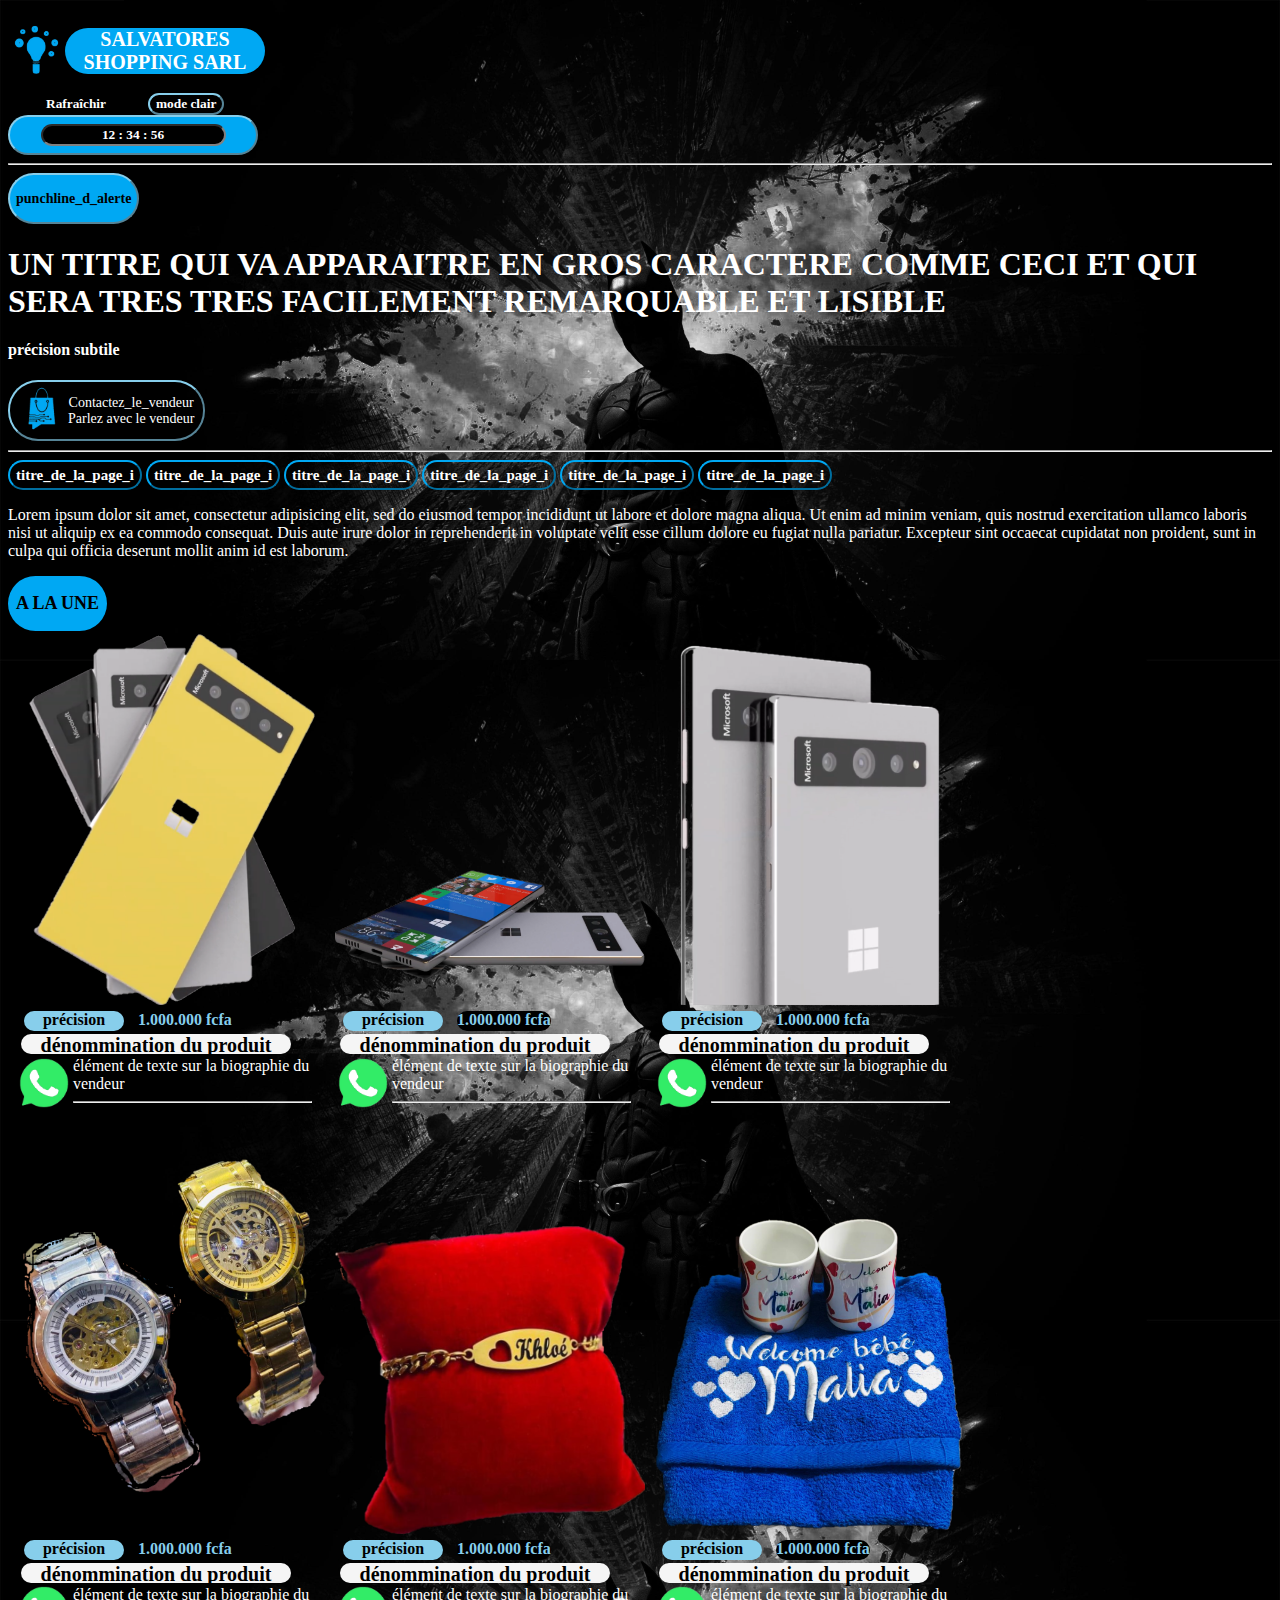
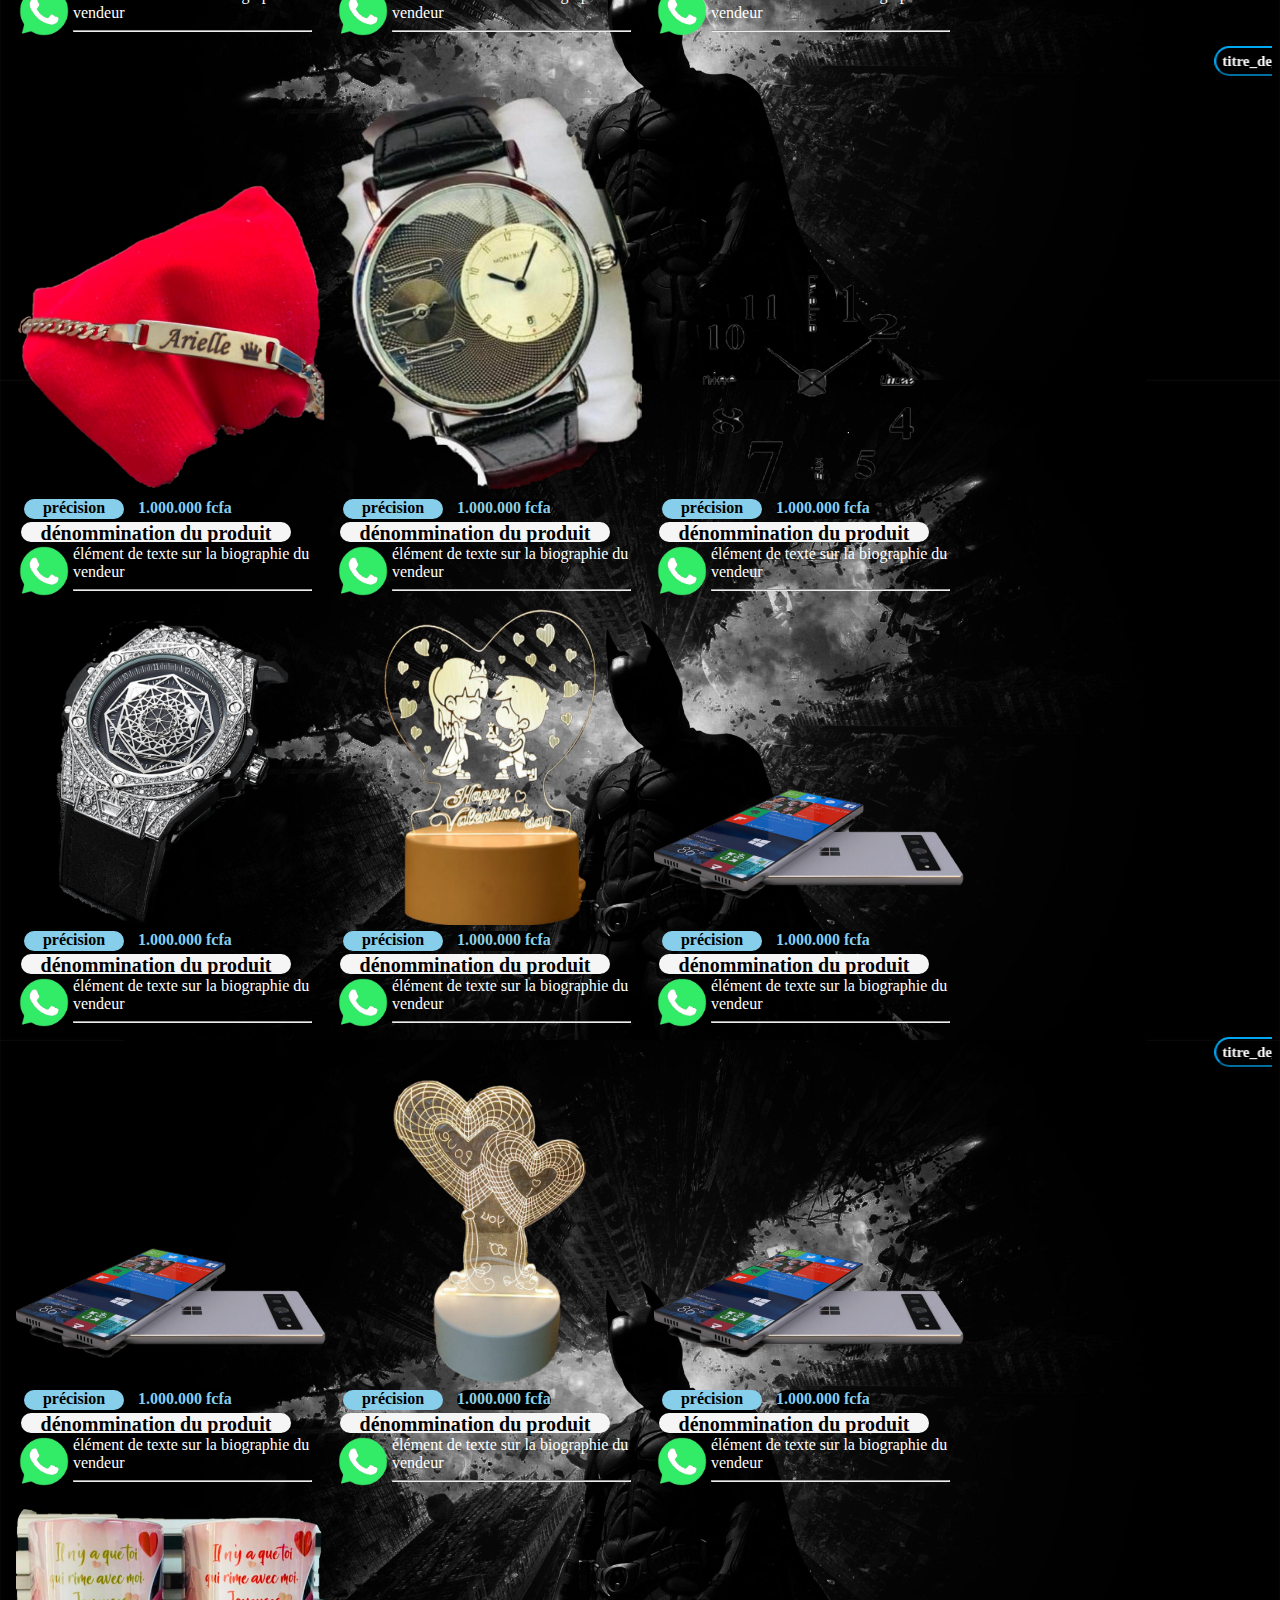
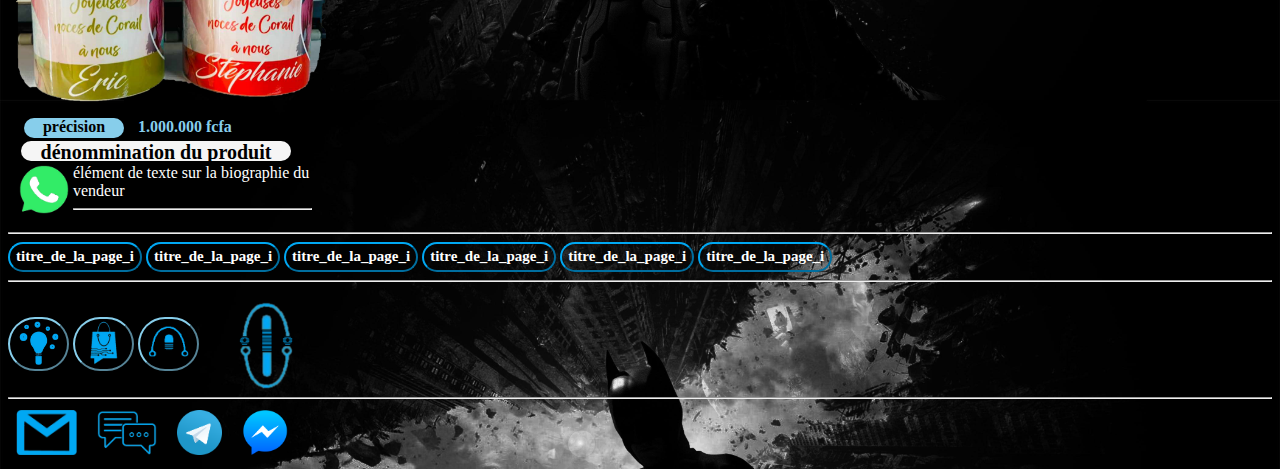
<file: page2.html>
<!DOCTYPE html>
<html>
<head>
	<meta charset="utf-8">
	<link rel="stylesheet" type="text/css" href="design.css">
	<link rel="icon" href="viaa.png">
	<title>VShops #Powered by V.I.A.A</title>
</head>
<body>

<header>
	<div class="tete"><table><tr><td><img class="logo" src="vgifts.png"></td><td><div class="service"><h2 class="nom">SALVATORES SHOPPING SARL</h2></div></td></tr></table></div>
	<a href=""><button class="fresh">Rafraîchir</button></a> <a href="light.html"><button class="mode">mode clair</button></a>
	<div><button class="horloge"><input class="time" type="text" name="" value="12 : 34 : 56"></button></div><hr>
</header>

<section>
	<div><button class="alerte"><h3>punchline_d_alerte</h3></button></div>
	<div class="titre"><h1>UN TITRE QUI VA APPARAITRE EN GROS CARACTERE COMME CECI ET QUI SERA TRES TRES FACILEMENT REMARQUABLE ET LISIBLE</h1></div>
	<div class="subtile"><h4>précision subtile</h4></div>
	<div>
		<button class="seller"><table><tr><td><img class="vendeur" src="vendeur.png"></td><td><div>Contactez_le_vendeur<br>Parlez avec le vendeur</div></td></tr></table></button><hr>
	</div>
	<div class="pages">
		<a href="page1.html"><button><span>titre_de_la_page_i</span></button></a>
		<a href="page2.html"><button><span>titre_de_la_page_i</span></button></a>
		<a href="page3.html"><button><span>titre_de_la_page_i</span></button></a>
		<a href="page4.html"><button><span>titre_de_la_page_i</span></button></a>
		<a href="page5.html"><button><span>titre_de_la_page_i</span></button></a>
		<a href="page6.html"><button><span>titre_de_la_page_i</span></button></a>
	</div>
	<p class="message">
		Lorem ipsum dolor sit amet, consectetur adipisicing elit, sed do eiusmod
	tempor incididunt ut labore et dolore magna aliqua. Ut enim ad minim veniam,
	quis nostrud exercitation ullamco laboris nisi ut aliquip ex ea commodo
	consequat. Duis aute irure dolor in reprehenderit in voluptate velit esse
	cillum dolore eu fugiat nulla pariatur. Excepteur sint occaecat cupidatat non
	proident, sunt in culpa qui officia deserunt mollit anim id est laborum.
	</p>
	<button class="une">A LA UNE</button>
</section>

	<button class="bouton">
		<img class="produit" src="image (1).png">
			<div>
				<table><tr>
					<td><div class="haut">précision</div></td><td><div class="hauteurs">1.000.000 fcfa</div></td></tr></table>
			</div>
			<div class="hauteur">dénommination du produit</div>
			<div><table>
				<tr>
					<td>
						<div><img class="profil" src="profil (1).png"></div>
			   		</td>
					<td>
						<div class="bio">élément de texte sur la biographie du vendeur<hr></div>
			    	</td>
			    </tr>
			     </table>
			</div>
	</button>

	<button class="bouton">
		<img class="produit" src="image (2).png">
			<div>
				<table><tr>
					<td><div class="haut">précision</div></td><td><div class="hauteurs">1.000.000 fcfa</div></td></tr></table>
			</div>
			<div class="hauteur">dénommination du produit</div>
			<div><table>
				<tr>
					<td>
						<div><img class="profil" src="profil (2).png"></div>
			   		</td>
					<td>
						<div class="bio">élément de texte sur la biographie du vendeur<hr></div>
			    	</td>
			    </tr>
			     </table>
			</div>
	</button>

	<button class="bouton">
		<img class="produit" src="image (3).png">
			<div>
				<table><tr>
					<td><div class="haut">précision</div></td><td><div class="hauteurs">1.000.000 fcfa</div></td></tr></table>
			</div>
			<div class="hauteur">dénommination du produit</div>
			<div><table>
				<tr>
					<td>
						<div><img class="profil" src="profil (3).png"></div>
			   		</td>
					<td>
						<div class="bio">élément de texte sur la biographie du vendeur<hr></div>
			    	</td>
			    </tr>
			     </table>
			</div>
	</button>

	<button class="bouton">
		<img class="produit" src="image (4).png">
			<div>
				<table><tr>
					<td><div class="haut">précision</div></td><td><div class="hauteurs">1.000.000 fcfa</div></td></tr></table>
			</div>
			<div class="hauteur">dénommination du produit</div>
			<div><table>
				<tr>
					<td>
						<div><img class="profil" src="profil (4).png"></div>
			   		</td>
					<td>
						<div class="bio">élément de texte sur la biographie du vendeur<hr></div>
			    	</td>
			    </tr>
			     </table>
			</div>
	</button class="bouton">

	<button class="bouton">
		<img class="produit" src="image (5).png">
			<div>
				<table><tr>
					<td><div class="haut">précision</div></td><td><div class="hauteurs">1.000.000 fcfa</div></td></tr></table>
			</div>
			<div class="hauteur">dénommination du produit</div>
			<div><table>
				<tr>
					<td>
						<div><img class="profil" src="profil (5).png"></div>
			   		</td>
					<td>
						<div class="bio">élément de texte sur la biographie du vendeur<hr></div>
			    	</td>
			    </tr>
			     </table>
			</div>
	</button>
	
	<button class="bouton">
		<img class="produit" src="image (6).png">
			<div>
				<table><tr>
					<td><div class="haut">précision</div></td><td><div class="hauteurs">1.000.000 fcfa</div></td></tr></table>
			</div>
			<div class="hauteur">dénommination du produit</div>
			<div><table>
				<tr>
					<td>
						<div><img class="profil" src="profil (6).png"></div>
			   		</td>
					<td>
						<div class="bio">élément de texte sur la biographie du vendeur<hr></div>
			    	</td>
			    </tr>
			     </table>
			</div>
	</button>
<marquee>
	<div class="pages">
		<a href="page1.html"><button><span>titre_de_la_page_i</span></button></a>
		<a href="page2.html"><button><span>titre_de_la_page_i</span></button></a>
		<a href="page3.html"><button><span>titre_de_la_page_i</span></button></a>
		<a href="page4.html"><button><span>titre_de_la_page_i</span></button></a>
		<a href="page5.html"><button><span>titre_de_la_page_i</span></button></a>
		<a href="page6.html"><button><span>titre_de_la_page_i</span></button></a>
	</div>
</marquee>	
	<button class="bouton">
		<img class="produit" src="image (7).png">
			<div>
				<table><tr>
					<td><div class="haut">précision</div></td><td><div class="hauteurs">1.000.000 fcfa</div></td></tr></table>
			</div>
			<div class="hauteur">dénommination du produit</div>
			<div><table>
				<tr>
					<td>
						<div><img class="profil" src="profil (7).png"></div>
			   		</td>
					<td>
						<div class="bio">élément de texte sur la biographie du vendeur<hr></div>
			    	</td>
			    </tr>
			     </table>
			</div>
	</button>

	<button class="bouton">
		<img class="produit" src="image (8).png">
			<div>
				<table><tr>
					<td><div class="haut">précision</div></td><td><div class="hauteurs">1.000.000 fcfa</div></td></tr></table>
			</div>
			<div class="hauteur">dénommination du produit</div>
			<div><table>
				<tr>
					<td>
						<div><img class="profil" src="profil (8).png"></div>
			   		</td>
					<td>
						<div class="bio">élément de texte sur la biographie du vendeur<hr></div>
			    	</td>
			    </tr>
			     </table>
			</div>
	</button>

	<button class="bouton">
		<img class="produit" src="image (9).png">
			<div>
				<table><tr>
					<td><div class="haut">précision</div></td><td><div class="hauteurs">1.000.000 fcfa</div></td></tr></table>
			</div>
			<div class="hauteur">dénommination du produit</div>
			<div><table>
				<tr>
					<td>
						<div><img class="profil" src="profil (9).png"></div>
			   		</td>
					<td>
						<div class="bio">élément de texte sur la biographie du vendeur<hr></div>
			    	</td>
			    </tr>
			     </table>
			</div>
	</button>
	
	<button class="bouton">
		<img class="produit" src="image (10).png">
			<div>
				<table><tr>
					<td><div class="haut">précision</div></td><td><div class="hauteurs">1.000.000 fcfa</div></td></tr></table>
			</div>
			<div class="hauteur">dénommination du produit</div>
			<div><table>
				<tr>
					<td>
						<div><img class="profil" src="profil (10).png"></div>
			   		</td>
					<td>
						<div class="bio">élément de texte sur la biographie du vendeur<hr></div>
			    	</td>
			    </tr>
			     </table>
			</div>
	</button>

	<button class="bouton">
		<img class="produit" src="image (11).png">
			<div>
				<table><tr>
					<td><div class="haut">précision</div></td><td><div class="hauteurs">1.000.000 fcfa</div></td></tr></table>
			</div>
			<div class="hauteur">dénommination du produit</div>
			<div><table>
				<tr>
					<td>
						<div><img class="profil" src="profil (11).png"></div>
			   		</td>
					<td>
						<div class="bio">élément de texte sur la biographie du vendeur<hr></div>
			    	</td>
			    </tr>
			     </table>
			</div>
	</button>

	<button class="bouton">
		<img class="produit" src="image (12).png">
			<div>
				<table><tr>
					<td><div class="haut">précision</div></td><td><div class="hauteurs">1.000.000 fcfa</div></td></tr></table>
			</div>
			<div class="hauteur">dénommination du produit</div>
			<div><table>
				<tr>
					<td>
						<div><img class="profil" src="profil (12).png"></div>
			   		</td>
					<td>
						<div class="bio">élément de texte sur la biographie du vendeur<hr></div>
			    	</td>
			    </tr>
			     </table>
			</div>
	</button>
<marquee>
	<div class="pages">
		<a href="page1.html"><button><span>titre_de_la_page_i</span></button></a>
		<a href="page2.html"><button><span>titre_de_la_page_i</span></button></a>
		<a href="page3.html"><button><span>titre_de_la_page_i</span></button></a>
		<a href="page4.html"><button><span>titre_de_la_page_i</span></button></a>
		<a href="page5.html"><button><span>titre_de_la_page_i</span></button></a>
		<a href="page6.html"><button><span>titre_de_la_page_i</span></button></a>
	</div>
</marquee>
<button class="bouton">
		<img class="produit" src="image (13).png">
			<div>
				<table><tr>
					<td><div class="haut">précision</div></td><td><div class="hauteurs">1.000.000 fcfa</div></td></tr></table>
			</div>
			<div class="hauteur">dénommination du produit</div>
			<div><table>
				<tr>
					<td>
						<div><img class="profil" src="profil (13).png"></div>
			   		</td>
					<td>
						<div class="bio">élément de texte sur la biographie du vendeur<hr></div>
			    	</td>
			    </tr>
			     </table>
			</div>
	</button>

	<button class="bouton">
		<img class="produit" src="image (14).png">
			<div>
				<table><tr>
					<td><div class="haut">précision</div></td><td><div class="hauteurs">1.000.000 fcfa</div></td></tr></table>
			</div>
			<div class="hauteur">dénommination du produit</div>
			<div><table>
				<tr>
					<td>
						<div><img class="profil" src="profil (14).png"></div>
			   		</td>
					<td>
						<div class="bio">élément de texte sur la biographie du vendeur<hr></div>
			    	</td>
			    </tr>
			     </table>
			</div>
	</button>

	<button class="bouton">
		<img class="produit" src="image (15).png">
			<div>
				<table><tr>
					<td><div class="haut">précision</div></td><td><div class="hauteurs">1.000.000 fcfa</div></td></tr></table>
			</div>
			<div class="hauteur">dénommination du produit</div>
			<div><table>
				<tr>
					<td>
						<div><img class="profil" src="profil (15).png"></div>
			   		</td>
					<td>
						<div class="bio">élément de texte sur la biographie du vendeur<hr></div>
			    	</td>
			    </tr>
			     </table>
			</div>
	</button>

	<button class="bouton">
		<img class="produit" src="image (16).png">
			<div>
				<table><tr>
					<td><div class="haut">précision</div></td><td><div class="hauteurs">1.000.000 fcfa</div></td></tr></table>
			</div>
			<div class="hauteur">dénommination du produit</div>
			<div><table>
				<tr>
					<td>
						<div><img class="profil" src="profil (16).png"></div>
			   		</td>
					<td>
						<div class="bio">élément de texte sur la biographie du vendeur<hr></div>
			    	</td>
			    </tr>
			     </table>
			</div>
	</button>
<hr>
<footer>
	<div class="pages">
		<a href="page1.html"><button><span>titre_de_la_page_i</span></button></a>
		<a href="page2.html"><button><span>titre_de_la_page_i</span></button></a>
		<a href="page3.html"><button><span>titre_de_la_page_i</span></button></a>
		<a href="page4.html"><button><span>titre_de_la_page_i</span></button></a>
		<a href="page5.html"><button><span>titre_de_la_page_i</span></button></a>
		<a href="page6.html"><button><span>titre_de_la_page_i</span></button></a>
	</div>
	<hr>
	<div class="references">
		<a href=""><button><img src="vgifts.png"></button></a>
		<a href=""><button><img src="vshops.png"></button></a>
		<a href=""><button><img src="valgo.png"></button></a>
		<img class="cachet" src="viaa.png">
	</div><br>
	<hr>
	<div>
		<a href="mailto:viaatools@gmail.com"><img class="contacts" src="vmail.png"></a>
		<a download="vmail.png"><button style="background-color: transparent; border-color: transparent;" onclick="alert('le message d alerte fonctionne sans problème !');"><img class="contacts" src="vsms.png"></button></a>
		<a href="https://t.me/+237670465605"><img class="contacts" src="vtlgrm.png"></a>
		<a download="vtlgrm.png"><button style="background-color: transparent; border-color: transparent;" onclick="alert('le message d alerte fonctionne sans problème !');"><img class="contacts" src="vmsg.png"></button></a>
	</div>
</footer>
</body>
	<script type="scripts.js"></script>
</html>
</file>
<file: design.css>
.bouton{
	border-radius: 30px;
	border-color: transparent;
	max-width: 315px;
	background-color: transparent;
}
.produit{
	max-width: 310px;
	height: auto;
	border-radius: 30px;
}
.hauteurs{
	margin-left: 5px;
	margin-right: 5px;
	font-size: 16px;
	background-color: black;
	border-radius: 30px;
	height: 20px;
	font-family: chiller;
	font-weight: bold;
	color: skyblue;
}
.haut{
	margin-left: 5px;
	margin-right: 5px;
	font-size: 16px;
	border-radius: 30px;
	background-color: skyblue;
	height: 20px;
	font-family: bradley hand itc;
	font-weight: bold;
	color: black;
	min-width: 100px;
}
.hauteur{
	margin-left: 5px;
	margin-right: 5px;
	font-size: 20px;
	background-color: whitesmoke;
	border-radius: 30px;
	height: 20px;
	font-family: bradley hand itc;
	font-weight: bolder;
	color: black;
	max-width: 270px;
}
.bio{
	font-size: 16px;
	max-width: 315px;
	font-family: kristen itc;
	color: white;
}
.profil{
	width: 50px;
	height: auto;
}
body{
	background: url("fond.jpg");
	background-size: 100%;
	max-width: 2500px;
	position: static;
}
td .bio{
	text-align: left;
}
.logo{
	height: 50px;
	width: auto;
	border-radius: 50%;
}
.service{
	background-color: #00a8f3;
	border-radius: 30px;
	max-height: 60px;
	max-width: 200px;
	color: white;
}
.nom{
	margin-left: 5px;
	margin-right: 5px;
	text-align: center;
	font-size: 20px;
	font-family: kristen itc;
	font-weight: bold;
	color: white;
}
.fresh{
	border-radius: 30px;
	margin-left: 30px;
	background-color: transparent;
	border-color: transparent;
	font-family: segoe print;
	font-weight: bold;
	color: white;
}

.mode{
	border-radius: 30px;
	margin-left: 30px;
	background-color: transparent;
	border-color: skyblue;
	font-family: segoe print;
	font-weight: bold;
	color: white;
}

.horloge{
	width: 250px;
	height: 40px;
	border-radius: 30px;
	background-color: #00a8f3;
	border-color: skyblue;
}
.time{
	text-align: center;
	font-family: kristen itc;
	font-weight: bold;
	border-radius: 30px;
	border-color: grey;
	background-color: black;
	color: white;
}
.titre{
	font-family: bradley hand itc;
	font-weight: bold;
	color: white;
}
.subtile{
	font-family: segoe print;
	color: white;
}
.seller{
	border-radius: 30px;
	border-color: skyblue;
	font-size: 14px;
	background-color: transparent;
	font-family: kristen itc;
	color: white;
}
.vendeur{
	height: 45px;
	width: auto;
	border-radius: 30px;
}
.alerte{
	font-family: segoe print;
	background-color: #00a8f3;
	color: black;
	border-radius: 30px;
	border-color: skyblue;
	font-size: 12px;
}
.pages button{
	border-radius: 30px;
	border-color: #00a8f3;
	height: 30px;
	color: white;
	background-color: transparent;
}
.pages button span{
	margin-bottom: 10px;
	font-size: 15px;
	font-weight: bold;
	font-family: kristen itc;
}
.message{
	color: white;
}
.une{
	height: 55px;
	background-color: #00a8f3;
	border-radius: 30px;
	border-color: transparent;
	font-family: bradley hand itc;
	font-weight: bold;
	font-size: 18px;
}
.references button{
	background-color: transparent;
	border-radius: 30px;
	border-color: skyblue;
}
.references button img{
	height: 45px;
	width: auto;
}
.cachet{
	height: 100px;
	width: auto;
	margin-bottom: -25px;
}
.contacts{
	height: 45px;
	width: auto;
	margin-left: 8px;
}
</file>
<file: designed.css>
.bouton{
	border-radius: 30px;
	border-color: transparent;
	max-width: 315px;
	background-color: transparent;
}
.produit{
	max-width: 310px;
	height: auto;
	border-radius: 30px;
}
.hauteurs{
	margin-left: 5px;
	margin-right: 5px;
	font-size: 16px;
	background-color: white;
	border-radius: 30px;
	height: 20px;
	font-family: chiller;
	font-weight: bold;
}
.haut{
	margin-left: 5px;
	margin-right: 5px;
	font-size: 16px;
	border-radius: 30px;
	background-color: skyblue;
	height: 20px;
	font-family: bradley hand itc;
	font-weight: bold;
	color: black;
	min-width: 100px;
}
.hauteur{
	margin-left: 5px;
	margin-right: 5px;
	font-size: 18px;
	background-color: grey;
	border-radius: 30px;
	height: 20px;
	font-family: bradley hand itc;
	font-weight: bold;
	color: white;
	max-width: 270px;
}
.bio{
	font-size: 16px;
	max-width: 315px;
	font-family: kristen itc;
}
.profil{
	width: 50px;
	height: auto;
}
td .bio{
	text-align: left;
}
body{
	background: url("fonded.jpg");
	background-size: 100%;
	max-width: 2500px;
	position: static;
}
.logo{
	height: 50px;
	width: auto;
	border-radius: 50%;
}
.service{
	background-color: #00a8f3;
	border-radius: 30px;
	max-height: 60px;
	max-width: 200px;
}
.nom{
	margin-left: 5px;
	margin-right: 5px;
	text-align: center;
	font-size: 20px;
	font-family: kristen itc;
	font-weight: bold;
	color: black;
}
.fresh{
	border-radius: 30px;
	margin-left: 30px;
	background-color: transparent;
	border-color: transparent;
	font-family: segoe print;
	font-weight: bold;
}

.mode{
	border-radius: 30px;
	margin-left: 30px;
	background-color: transparent;
	border-color: skyblue;
	font-family: segoe print;
	font-weight: bold;
}

.horloge{
	width: 250px;
	height: 40px;
	border-radius: 30px;
	background-color: #00a8f3;
	border-color: skyblue;
}
.time{
	text-align: center;
	font-family: kristen itc;
	font-weight: bold;
	border-radius: 30px;
	background-color: #00a8f3;
	border-color: grey;
	background-color: white;
}
.titre{
	font-family: bradley hand itc;
	font-weight: bold;
}
.subtile{
	font-family: segoe print;
}
.seller{
	border-radius: 30px;
	border-color: skyblue;
	font-size: 14px;
	background-color: transparent;
	font-family: kristen itc;
}
.vendeur{
	height: 45px;
	width: auto;
	border-radius: 30px;
}
.alerte{
	font-family: segoe print;
	background-color: #00a8f3;
	color: white;
	border-radius: 30px;
	border-color: skyblue;
	font-size: 12px;
}
.pages button{
	border-radius: 30px;
	border-color: skyblue;
	height: 30px;
	color: darkblue;
	background-color: transparent;
}
.pages button span{
	margin-bottom: 10px;
	font-size: 15px;
	font-weight: bold;
	font-family: kristen itc;
}
.une{
	height: 55px;
	background-color: #00a8f3;
	border-radius: 30px;
	border-color: transparent;
	color: white;
	font-family: bradley hand itc;
	font-weight: bold;
	font-size: 18px;
}
.references button{
	background-color: transparent;
	border-radius: 30px;
	border-color: skyblue;
}
.references button img{
	height: 45px;
	width: auto;
}
.cachet{
	height: 100px;
	width: auto;
	margin-bottom: -25px;
}
.contacts{
	height: 45px;
	width: auto;
	margin-left: 8px;
}
</file>
